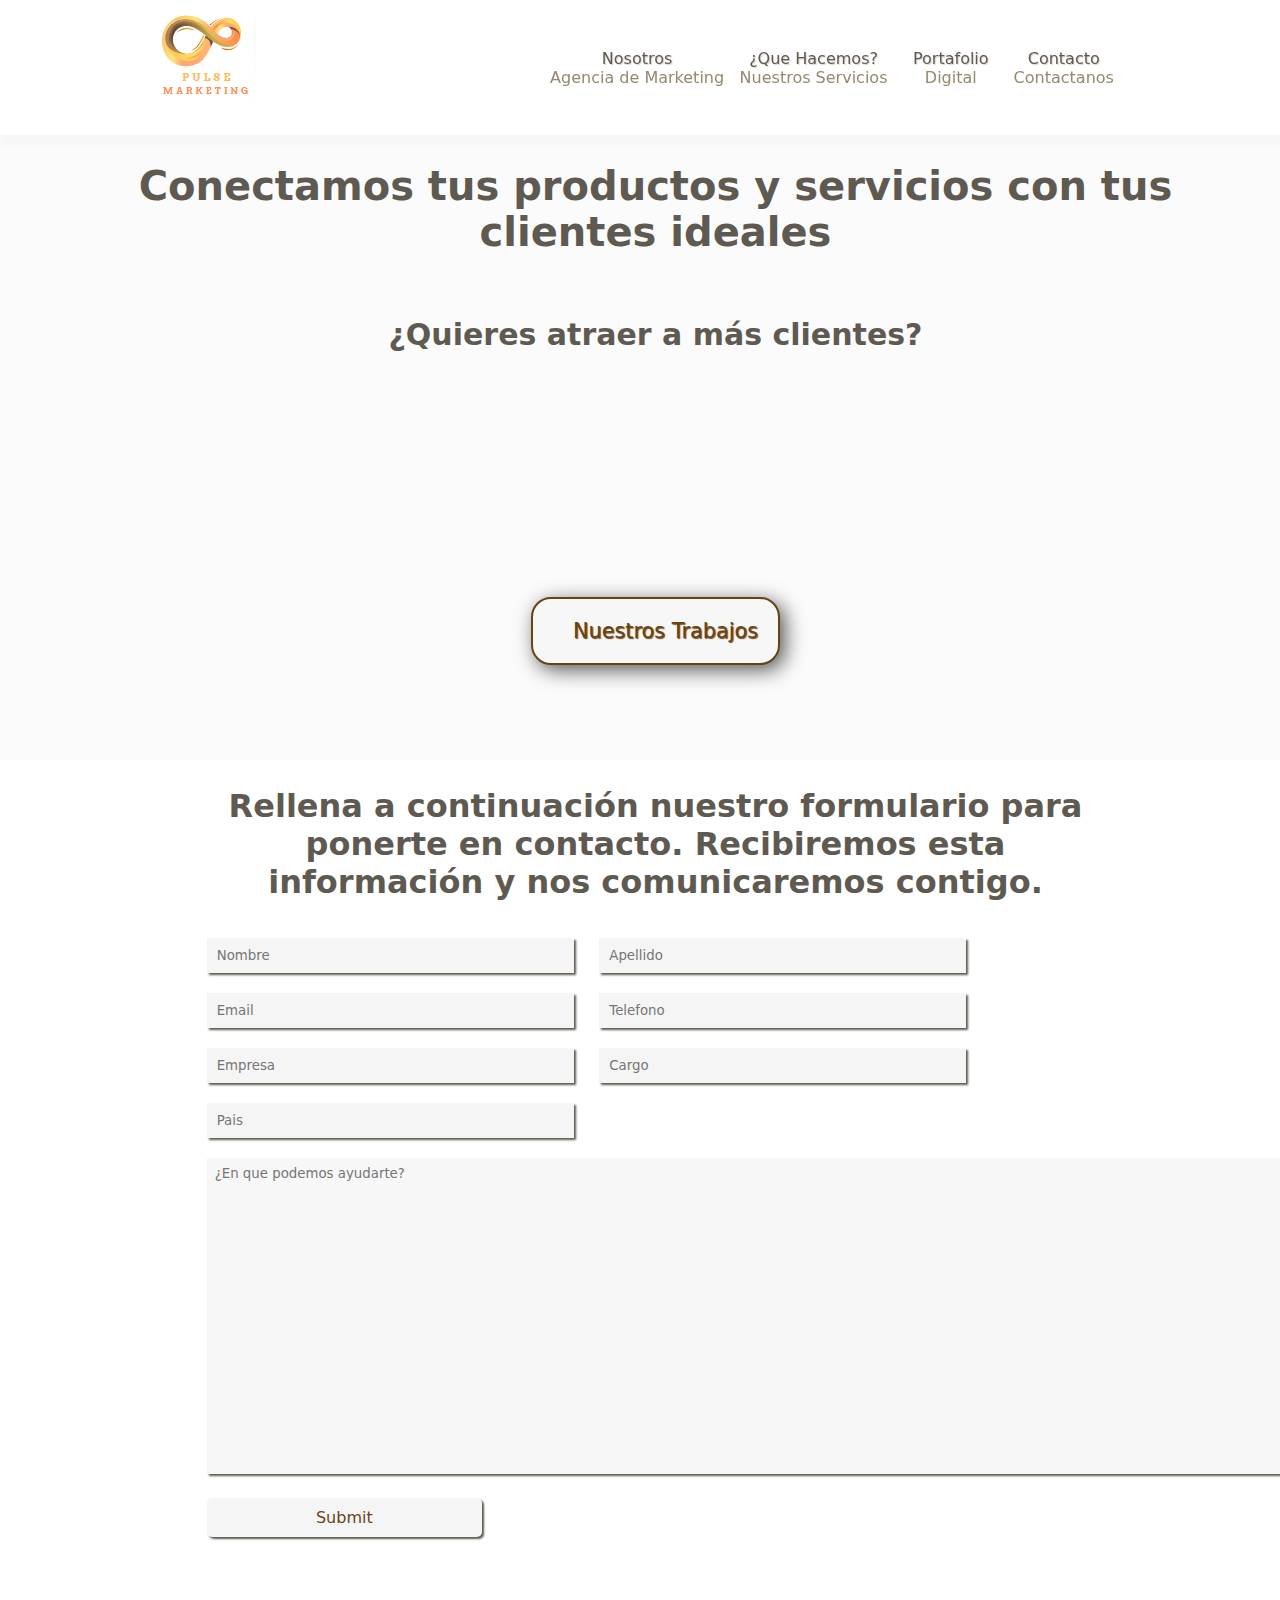
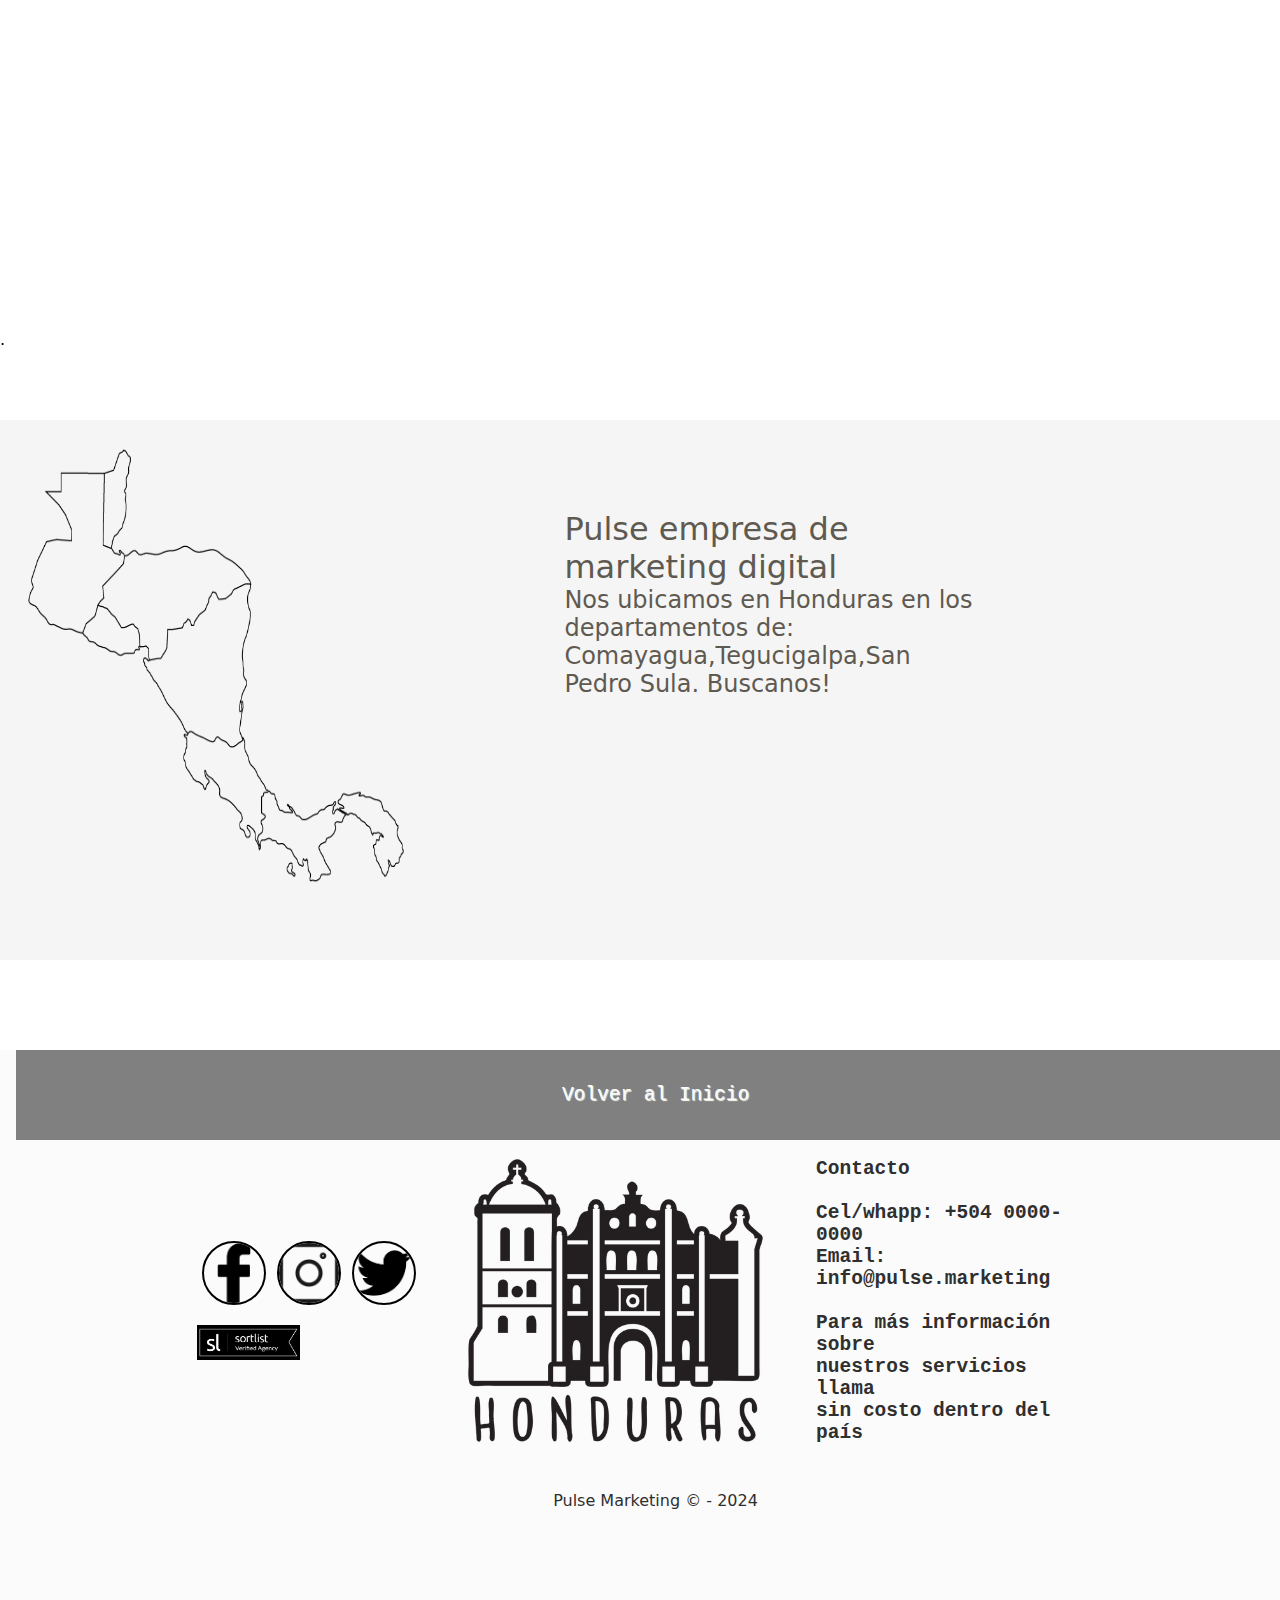
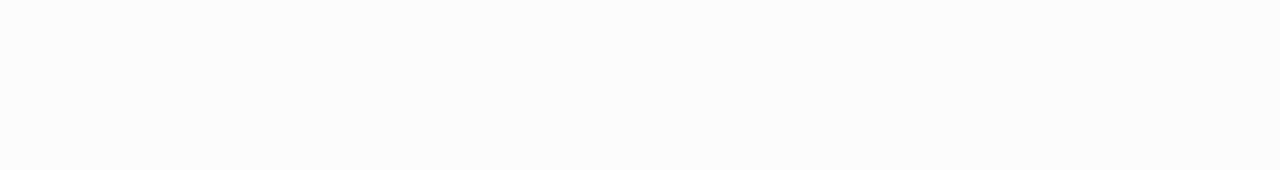
<file: contactos.html>
<!DOCTYPE html>
<html lang="en">
    <link rel="icon" href="logo.ico">
<head>
    <meta charset="UTF-8">
    <meta name="viewport" content="width=device-width, initial-scale=1.0">
    <title>Contactos</title>
    <link rel = "stylesheet" href = "contactos.css">
    <a name="seccion1"></a> 
    <link rel="stylesheet" href="https://cdnjs.cloudflare.com/ajax/libs/font-awesome/6.5.2/css/all.min.css" integrity="sha512-SnH5WK+bZxgPHs44uWIX+LLJAJ9/2PkPKZ5QiAj6Ta86w+fsb2TkcmfRyVX3pBnMFcV7oQPJkl9QevSCWr3W6A==" crossorigin="anonymous" referrerpolicy="no-referrer" />
</head>
<body>
    <!-- Logo y Navegador pc-->
<div class="indice">
    <div class="nav">
        <a href="index.html"><div class="nav1 logo"></div></a>
    <div class="nav2">
        <div class="navi">
            <div class="navi1">
            <a href="nosotros.html" class="item item2">Nosotros <br><a href="nosotros.html" class="navi2 item22">Agencia de Marketing</a> </a>
            <a href="hacemos.html" class="item item3">¿Que Hacemos?<br><a href="hacemos.html" class="navi2 item33">Nuestros Servicios</a></a>
            <a href="portafolio.html" class="item item4">Portafolio<a href="portafolio.html" class="navi2 item44">Digital</a></a>
            <a href="contactos.html" class="item item5">Contacto<a href="contactos.html" class="navi2 item55">Contactanos</a></a>
            </div>
        </div>
    </div>
    </div>    
</div>
<!--Logo y Navegador cell-->
<div class="indicea">
    <div class="nava">
        <a href="index.html"><div class="nav1 logo"></div></a>
    <div class="nav2a">
        <div class="navia">
            <div class="navi1"a>
            <a href="nosotros.html" class="item item2">Nosotros </a>
            <a href="hacemos.html" class="item item3">¿Que Hacemos?</a>
            <a href="portafolio.html" class="item item4">Portafolio</a>
            <a href="contactos.html" class="item item5">Contacto</a>
            </div>
        </div>
    </div>
    </div>    
</div>


    <div class = "container con1">
        <div class = "texto" style="text-align: center;">Conectamos tus productos y servicios con tus clientes ideales<span><br>¿Quieres atraer a más clientes?</span></div>
        <a href="portafolio.html"><button id="encender" class="texto2"><i class="fa-solid fa-briefcase" style="padding: 0px 10px;"></i>Nuestros Trabajos</button></a>

    </div>
    
    <div class="container formulario">
        <div class="conf">
            <div class = "textoform" style="color:#5f5a51;font-size: 2em;text-align: center;">Rellena a continuación nuestro formulario para ponerte en contacto. Recibiremos esta información y nos comunicaremos contigo.</div>
            <form>
            
                <input type="text" id ="nombre" placeholder="Nombre">

                
                <input type="text" id = "apellido" placeholder="Apellido">

                <br>

                
                <input type="text" id = "email" placeholder="Email">
                <input type="text" id = "telefono" placeholder="Telefono">
                <br>

                <input type="text" id = "empresa" placeholder="Empresa">
                <input type="text" id = "cargo" placeholder="Cargo">
                <br>
                <input type="text" id = "pais" placeholder="Pais">
                <br>

                <textarea id = "mensaje" cols = "180" rows ="20" placeholder="¿En que podemos ayudarte?" ></textarea>
                <br>
                <input type = "submit" id ="enviar">

                
            </form>
        </div>
    </div>
    <div class="relleno">.</div>


    <div class = "container con2">
        <div class="ctn">
            <div class = "imagen" ><img src="ca.gif" alt="centroamerica-mapa" class="ca"></div>
            <div class="textotitulo">
            <div style="color:#5f5a51;width:80%;font-size:2em;font-weight: 500;">Pulse empresa de marketing digital </div>
            <div class = "textoz" style="color:#5f5a51;width:80%;font-size:1.5em;font-weight: 100;">Nos ubicamos en Honduras en los departamentos de: Comayagua,Tegucigalpa,San Pedro Sula. Buscanos!</div>
           
        </div>
        </div>
    </div>


    <!--Pie de pagina-->
<div class="footer">
    <div class="foot">
        <a href="#seccion1" class="vv">Volver al Inicio</a>
      <div class="fot fot1">
        <div class="redes">
            <div class="rbd reda">
                <img src="flogo.png" class="fcb">
                <img src="iglogo.png" class="wtp">
                <img src="xlogo.png" class="cdp">
            </div>
          <div class="rbd redb">
            <img style="width:40%;" class="verified" src="verified.png">
        </div>
        </div >
        <img class="img" src="cmy.webp">
        <div class="cntc">Contacto<br>
          <br>
  Cel/whapp: +504 0000-0000<br>
  Email: info@pulse.marketing<br>
   
  <br>
   Para más información sobre<br>
   nuestros servicios llama <br>
   sin costo dentro del país <br>
   </div>
      </div>
      <div class="fot fot2">Pulse Marketing © - 2024</div>
    </div>
  </div>

    
</body>
</html>
</file>
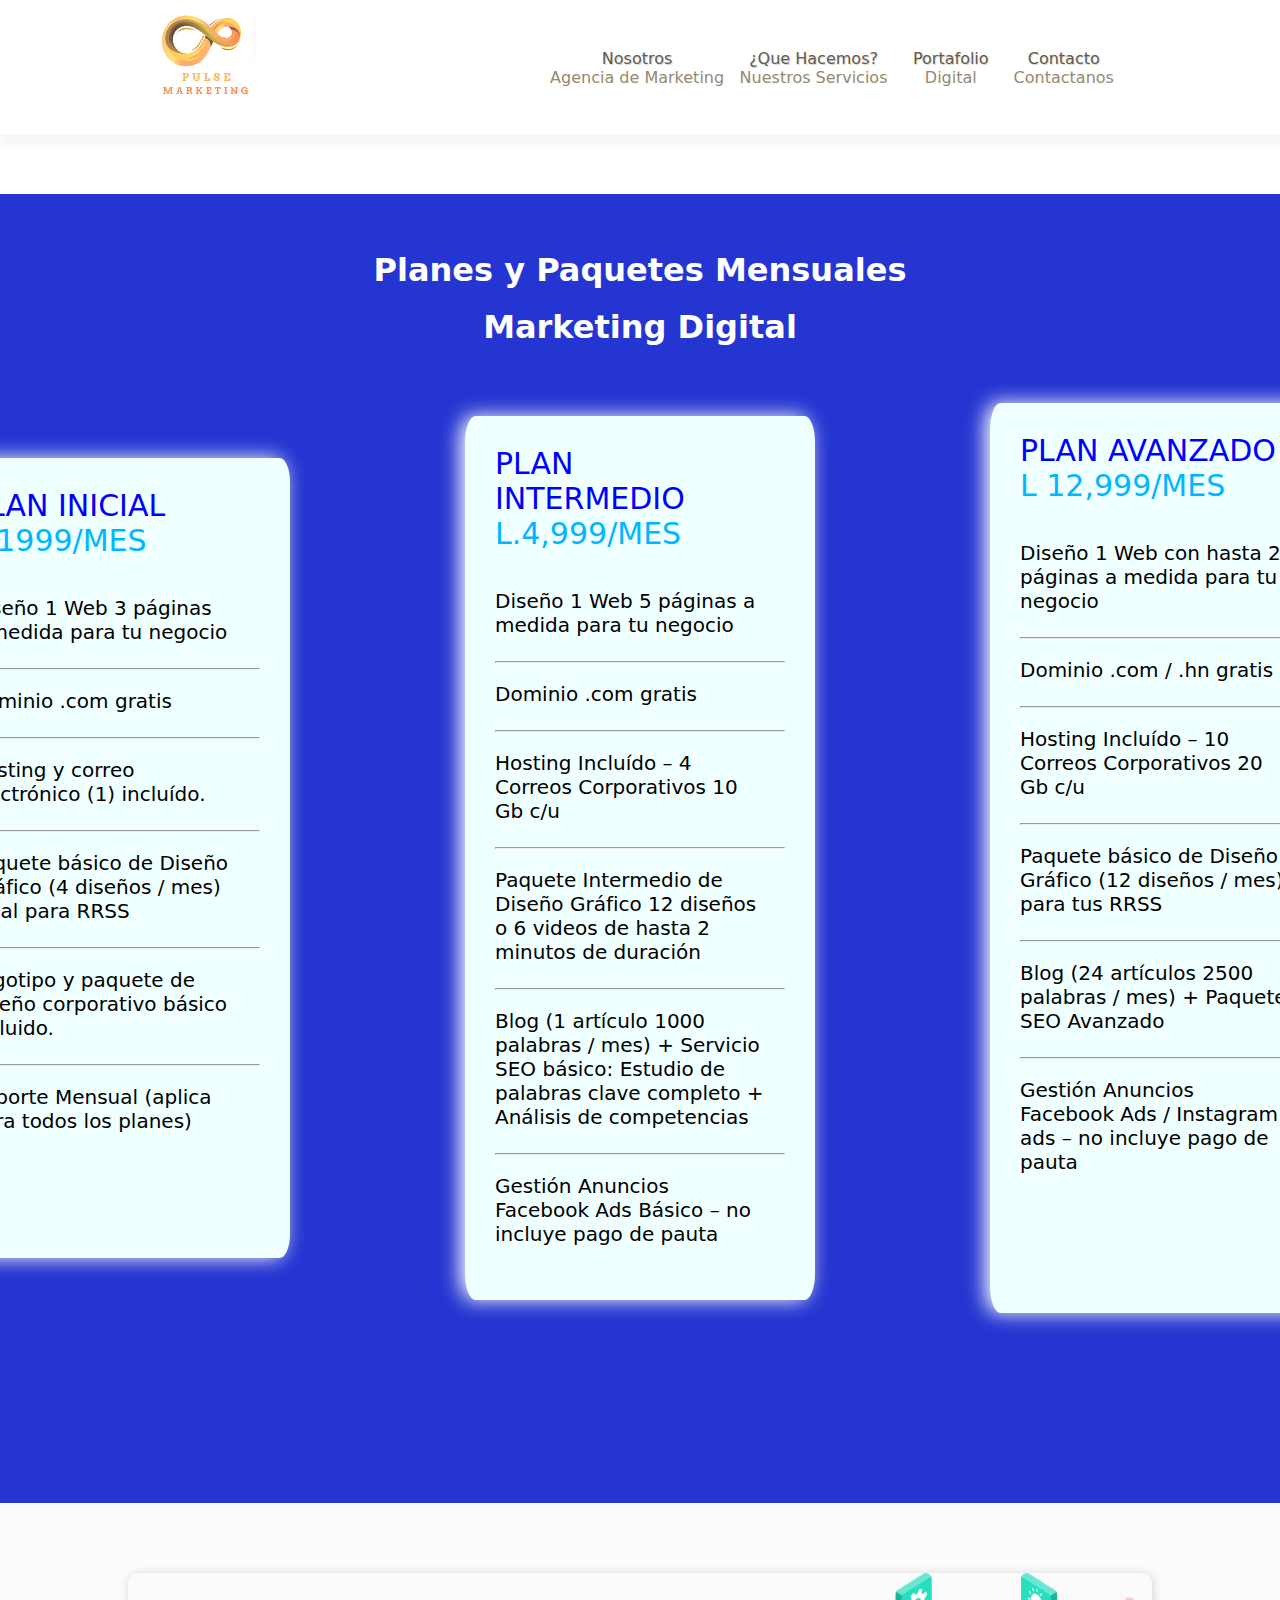
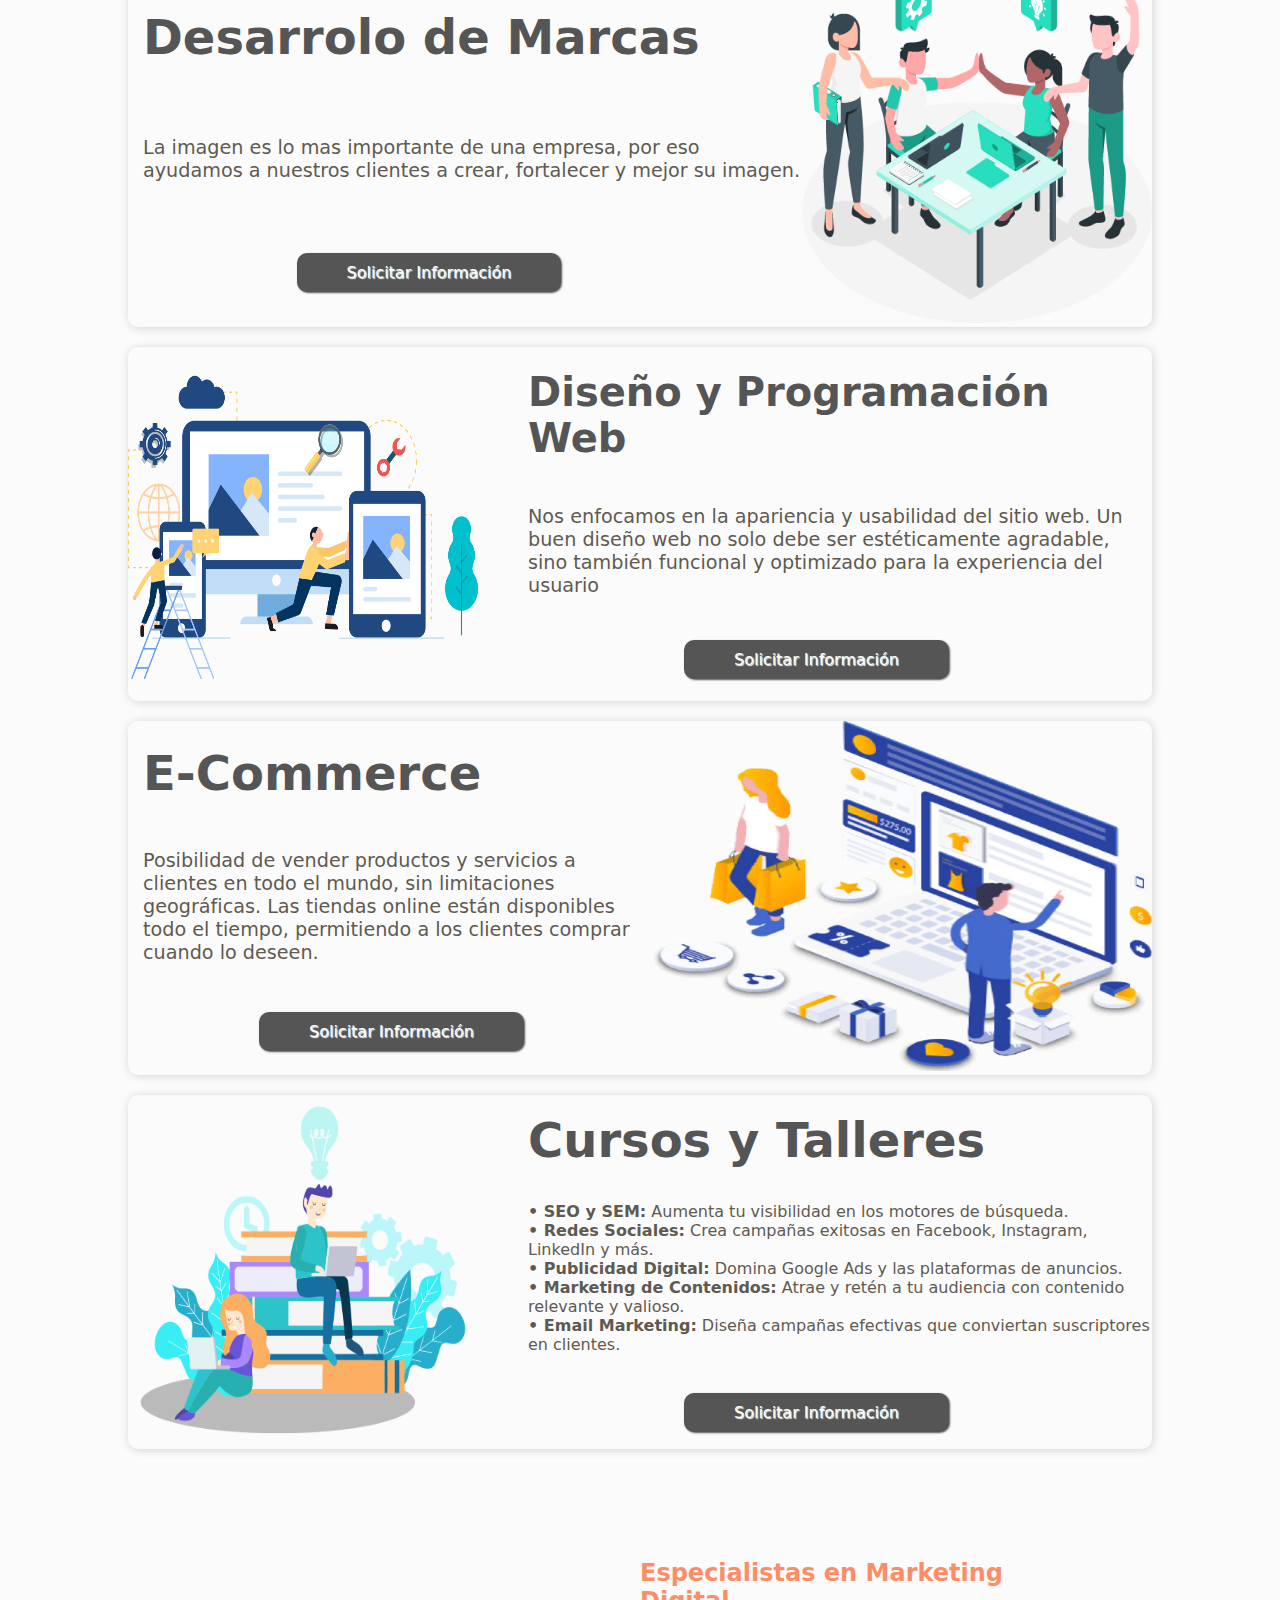
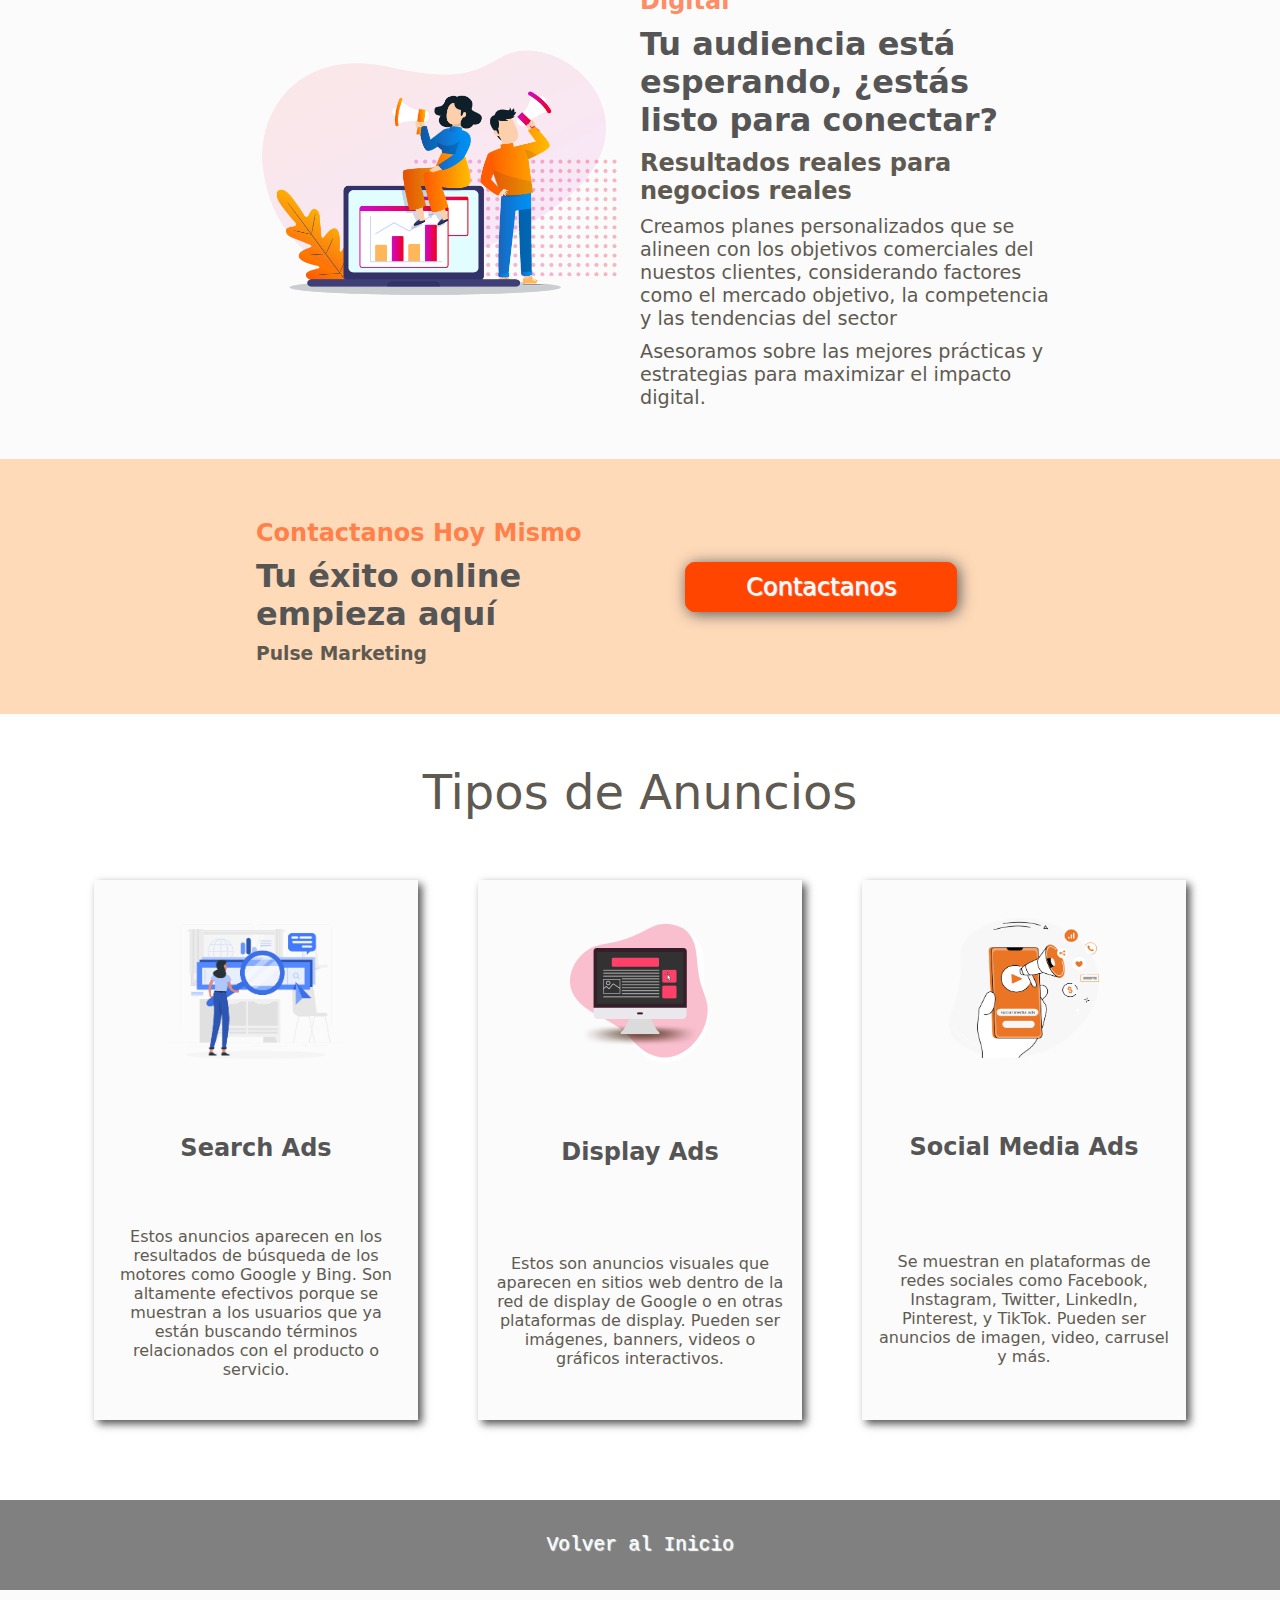
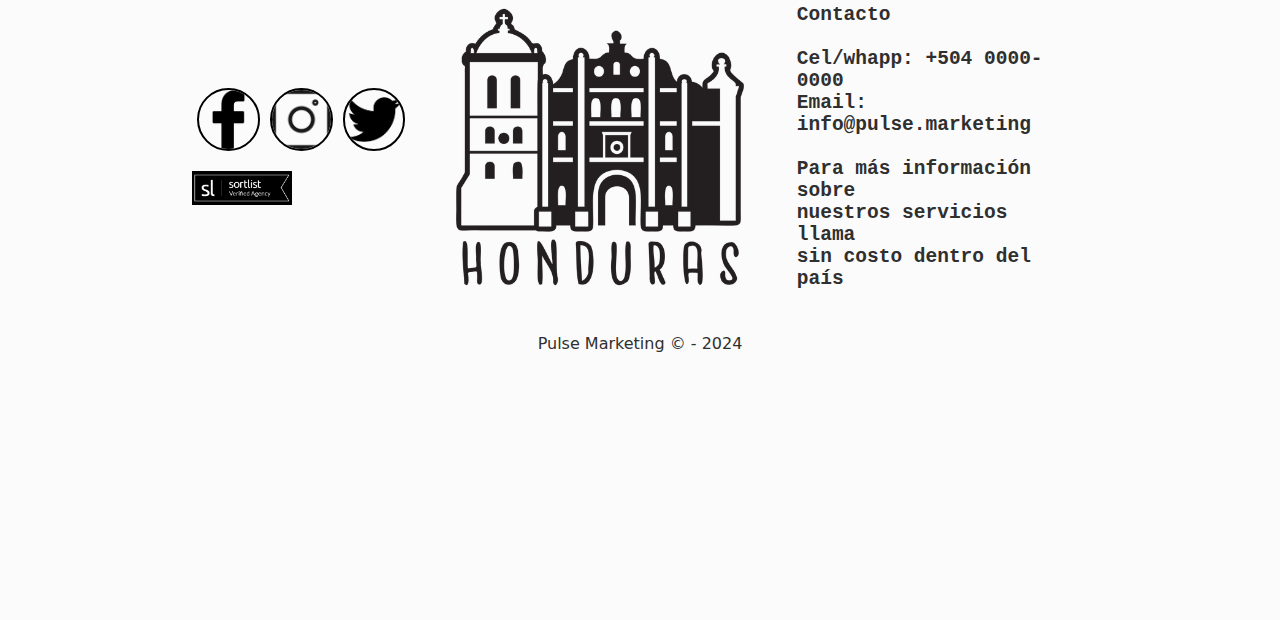
<file: hacemos.html>
<!DOCTYPE html>
<html lang="es">
    <link rel="icon" href="logo.ico">
<head>
    <meta charset="UTF-8">
    <meta name="viewport" content="width=device-width, initial-scale=1.0">
    <title>Que hacemos</title>
    <link rel="stylesheet" href="hacemos.css">
    <a name="seccion1"></a> 
</head>
<body>
<!-- Logo y Navegador pc-->
<div class="indice">
    <div class="nav">
        <a href="index.html"><div class="nav1 logo" ></div></a>
    <div class="nav2">
        <div class="navi">
            <div class="navi1">
            <a href="nosotros.html" class="item item2">Nosotros <br><a href="nosotros.html" class="navi2 item22">Agencia de Marketing</a> </a>
            <a href="hacemos.html" class="item item3">¿Que Hacemos?<br><a href="hacemos.html" class="navi2 item33">Nuestros Servicios</a></a>
            <a href="portafolio.html" class="item item4">Portafolio<a href="portafolio.html" class="navi2 item44">Digital</a></a>
            <a href="contactos.html" class="item item5">Contacto<a href="contactos.html" class="navi2 item55">Contactanos</a></a>
            </div>
        </div>
    </div>
    </div>    
</div>
<!--Logo y Navegador cell-->
<div class="indicea">
    <div class="nava">
        <a href="index.html"><div class="nav1 logo" ></div></a>
    <div class="nav2a">
        <div class="navia">
            <div class="navi1">
            <a href="nosotros.html" class="item item2">Nosotros </a>
            <a href="hacemos.html" class="item item3">¿Que Hacemos?</a>
            <a href="portafolio.html" class="item item4">Portafolio</a>
            <a href="contactos.html" class="item item5">Contacto</a>
            </div>
        </div>
    </div>
    </div>    
</div>
<div class="container">
    <br>
    <br>
    <br>
    <p><h1>Planes y Paquetes Mensuales</h1></p> <br>
    <p><h1>Marketing Digital</h1></p> <br>
    <br>
    <br>

    <div class="contenedor">
        <div class="caja caja1">
            <p class="parrafo pa">PLAN INICIAL <br>
                <p  class="parrafo pa precio">L.1999/MES </p><br>
                <br></p>

            <p class="parrafo ">Diseño 1 Web 3 páginas <br>
                a medida para tu negocio <br>
                <br>
                <hr> <br></p>

            <p class="parrafo ">Dominio .com gratis <br>
                <br>
                <hr> <br></p>

            <p class="parrafo ">Hosting y correo <br>
                electrónico (1) incluído. <br>
                <br>
                <hr> <br></p>

            <p class="parrafo ">Paquete básico de Diseño <br>
                Gráfico (4 diseños / mes) <br>
                ideal para RRSS <br>
                <br>
                <hr> <br></p>

            <p class="parrafo ">Logotipo y paquete de <br>
                diseño corporativo básico <br>
                incluido. <br>
                <br>
                <hr> <br></p>

            <p class="parrafo ">Reporte Mensual (aplica <br>
                para todos los planes) <br>
            <br></p>

           
        </div>

        <div class="caja caja2">
            
            <p class="parrafo pa">PLAN <br>
                INTERMEDIO <br>
                <p class="parrafo pa precio">L.4,999/MES </p><br>
            <br></p>
            
            <p class="parrafo">Diseño 1 Web 5 páginas a <br>
                medida para tu negocio <br>
                <br>
                <hr> <br></p>

            <p class="parrafo">Dominio .com gratis <br>
                <br>
                <hr> <br></p>

            <p class="parrafo">Hosting Incluído – 4 <br>
                Correos Corporativos 10 <br>
                Gb c/u <br>
                <br>
                <hr> <br></p>

            <p class="parrafo">Paquete Intermedio de <br>
                Diseño Gráfico 12 diseños <br>
                o 6 videos de hasta 2 <br>
                minutos de duración <br>
                <br>
                <hr> <br></p>

            <p class="parrafo">Blog (1 artículo 1000 <br>
                palabras / mes) + Servicio <br> 
                SEO básico: Estudio de <br>
                palabras clave completo + <br>
                Análisis de competencias <br>
                <br>
                <hr> <br></p>

            <p class="parrafo">Gestión Anuncios <br>
                Facebook Ads Básico – no <br>
                incluye pago de pauta <br>
                <br>
            </p>  
               
        </div>

        <div class="caja caja3">  
            <p class="parrafo pa">PLAN AVANZADO <br>
                <p class="parrafo pa precio">L 12,999/MES</p> <br>
            <br></p>

            <p class="parrafo">Diseño 1 Web con hasta 24 <br>
                páginas a medida para tu <br>
                negocio <br>
                <br>
                <hr> <br></p>

            <p class="parrafo">Dominio .com / .hn gratis <br>
                <br>
                <hr> <br></p>

            <p class="parrafo">Hosting Incluído – 10 <br>
                Correos Corporativos 20 <br>
                Gb c/u <br>
                <br>
                <hr> <br></p>

            <p class="parrafo">Paquete básico de Diseño <br>
                Gráfico (12 diseños / mes) <br>
                para tus RRSS <br>
                <br>
                <hr> <br></p>
            
            <p class="parrafo">Blog (24 artículos 2500 <br>
                palabras / mes) + Paquete <br>
                SEO Avanzado <br>
                <br>
                <hr> <br></p>

            <p class="parrafo">Gestión Anuncios <br>
                Facebook Ads / Instagram <br>
                ads – no incluye pago de <br>
                pauta <br>
                <br>
            </p>
            
        </div>
    </div>
    <br>
    <br>
    <br>
    <br>
    <br>
    <br>
    <br>
    <br>
    <br>
    <br>
</div>

<!--Hacemos-->
<div class="hacemos">
    <div class="descubre">
        <div class="ecplipe eclip1">
            <div class="moon1">
                <h1 style="color:#555;font-size: 3em;padding-left: 15px;">Desarrolo de Marcas</h1>
                <p style="color:#5f5a51;font-size: 1.2em;padding-left: 15px;">La imagen es lo mas importante de una empresa, por eso ayudamos a nuestros clientes a crear, fortalecer y mejor su imagen.</p>
                <a href="contactos.html" class="btn2" >Solicitar Información</a>
            </div>
            <div class="moon2">
                <img src="desarrollomarcas.png" class="mimg">
            </div>
        </div>
        <div class="ecplipe eclip2">
            <div class="moon2">
                <img src="diseñoweb.png" class="mimg" >
            </div>
            <div class="moon1" style="margin-left:50px;">
                <h1 style="color:#555;font-size: 2.5em;">Diseño y Programación Web</h1>
                <p style="color:#5f5a51;font-size: 1.2em;">Nos enfocamos en la apariencia y usabilidad del sitio web. Un buen diseño web no solo debe ser estéticamente agradable, sino también funcional y optimizado para la experiencia del usuario</p>
                <a href="contactos.html" class="btn2" >Solicitar Información</a>
            </div>
        </div>
        <div class="ecplipe eclip3">
            <div class="moon1">
                <h1 style="color:#555;font-size: 3em;padding-left: 15px;">E-Commerce</h1>
                <p style="color:#5f5a51;font-size: 1.2em;padding-left: 15px;">Posibilidad de vender productos y servicios a clientes en todo el mundo, sin limitaciones geográficas. Las tiendas online están disponibles todo el tiempo, permitiendo a los clientes comprar cuando lo deseen.</p>
                <a href="" class="btn2" >Solicitar Información</a>
            </div>
            <div class="moon2">
                <img src="ecommerce.png" class="mimg mimge">
            </div>
        </div>
        <div class="ecplipe eclip4">
            <div class="moon2">
                <img src="Cursosytalleres.webp" class="mimg">
            </div>
            <div class="moon1" style="margin-left:50px;">
                <h1 style="color:#555;font-size: 3em;">Cursos y Talleres</h1>
                <p style="color:#5f5a51;">
                    <strong>• SEO y SEM:</strong> Aumenta tu visibilidad en los motores de búsqueda.<br>
                    <strong>• Redes Sociales:</strong> Crea campañas exitosas en Facebook, Instagram, LinkedIn y más.<br>
                    <strong>• Publicidad Digital:</strong> Domina Google Ads y las plataformas de anuncios.<br>
                    <strong>• Marketing de Contenidos:</strong> Atrae y retén a tu audiencia con contenido relevante y valioso.<br>
                    <strong>• Email Marketing:</strong> Diseña campañas efectivas que conviertan suscriptores en clientes.<br>
                    </p>
                <a href="contactos.html" class="btn2" style="margin-top: 1%;">Solicitar Información</a>
            </div>
            
        </div>
    </div>
   </div>
    <!--Especialistas en marketing digital-->
    <div class="meddle">
        <div class="seamus">
            <div class="san tropez2">
                <img src="img1.png" width="100%">
            </div>
            <div class="san tropez2">
                <h2 style="color:orangered;opacity: 0.6;padding-top: 10px;">Especialistas en Marketing Digital</h2>
                <h1 style="color:#555;padding-top: 10px;">Tu audiencia está esperando, ¿estás listo para conectar?</h1>
                <h2 style="color:#5f5a51;padding-top: 10px;">Resultados reales para negocios reales</h2>
                <p style="color:#5f5a51;padding-top: 10px;font-size: 1.2em;">Creamos planes personalizados que se alineen con los objetivos comerciales del nuestos clientes, considerando factores como el mercado objetivo, la competencia y las tendencias del sector</p>
                <p style="color:#5f5a51;padding-top: 10px;font-size: 1.2em;">Asesoramos sobre las mejores prácticas y estrategias para maximizar el impacto digital.</p>
            </div>
        </div>
    </div>

   <!--contactanos-->
   <div class="contactanos">
    <div class="contacto">
        <div class="us">
            <h2 style="color:orangered;opacity: 0.6;padding-top: 10px;width: 100%;">Contactanos Hoy Mismo</h2>
            <h1 style="color:#555;padding-top: 10px;width: 100%;">Tu éxito online empieza aquí</h1>
            <h3 style="color:#5f5a51;padding-top: 10px;width: 100%;">Pulse Marketing</h3>
        </div>
        <div class="them">
            <a href="contactos.html" class="btn1">Contactanos</a>
        </div>
    </div>
   </div>

  <!--Tipos de Anuncios--> 
  <div class="anuncios">
    <div class="tipos">Tipos de Anuncios</div>
    <div class="add">
        <div class="ad1">
            <img src="searchadd.png" class="img3">
            <h2 style="width: 100%;text-align: center;color:#555;">Search Ads</h2>
            <p style="color:#5f5a51;margin:5%;text-align: center;">Estos anuncios aparecen en los resultados de búsqueda de los motores como Google y Bing. Son altamente efectivos porque se muestran a los usuarios que ya están buscando términos relacionados con el producto o servicio.</p>
        </div>
        <div class="ad2">
            <img src="displayadd.webp" class="imgc3">
            <h2 style="width: 100%;text-align: center;color:#555;">Display Ads</h2>
            <p style="color:#5f5a51;margin:5%;text-align: center;">Estos son anuncios visuales que aparecen en sitios web dentro de la red de display de Google o en otras plataformas de display. Pueden ser imágenes, banners, videos o gráficos interactivos.</p>
        </div>
        <div class="ad3">
            <img src="socialadd.png" class="imgb3">
            <h2 style="width: 100%;text-align: center;color:#555;">Social Media Ads</h2>
            <p style="color:#5f5a51;margin:5%;text-align: center;">Se muestran en plataformas de redes sociales como Facebook, Instagram, Twitter, LinkedIn, Pinterest, y TikTok. Pueden ser anuncios de imagen, video, carrusel y más.</p>
        </div>
    </div>
  </div>
  
  <!--Pie de pagina-->
<div class="footer">
    <div class="foot">
        <a href="#seccion1" class="vv">Volver al Inicio</a>
      <div class="fot fot1">
        <div class="redes">
            <div class="rbd reda">
                <img src="flogo.png" class="fcb">
                <img src="iglogo.png" class="wtp">
                <img src="xlogo.png" class="cdp">
            </div>
          <div class="rbd redb">
            <img style="width:40%;" class="verified" src="verified.png">
        </div>
        </div >
        <img class="img" src="cmy.webp">
        <div class="cntc">Contacto<br>
          <br>
  Cel/whapp: +504 0000-0000<br>
  Email: info@pulse.marketing<br>
   
  <br>
   Para más información sobre<br>
   nuestros servicios llama <br>
   sin costo dentro del país <br>
   </div>
      </div>
      <div class="fot fot2">Pulse Marketing © - 2024</div>
    </div>
  </div>



</body>
</html>
</file>
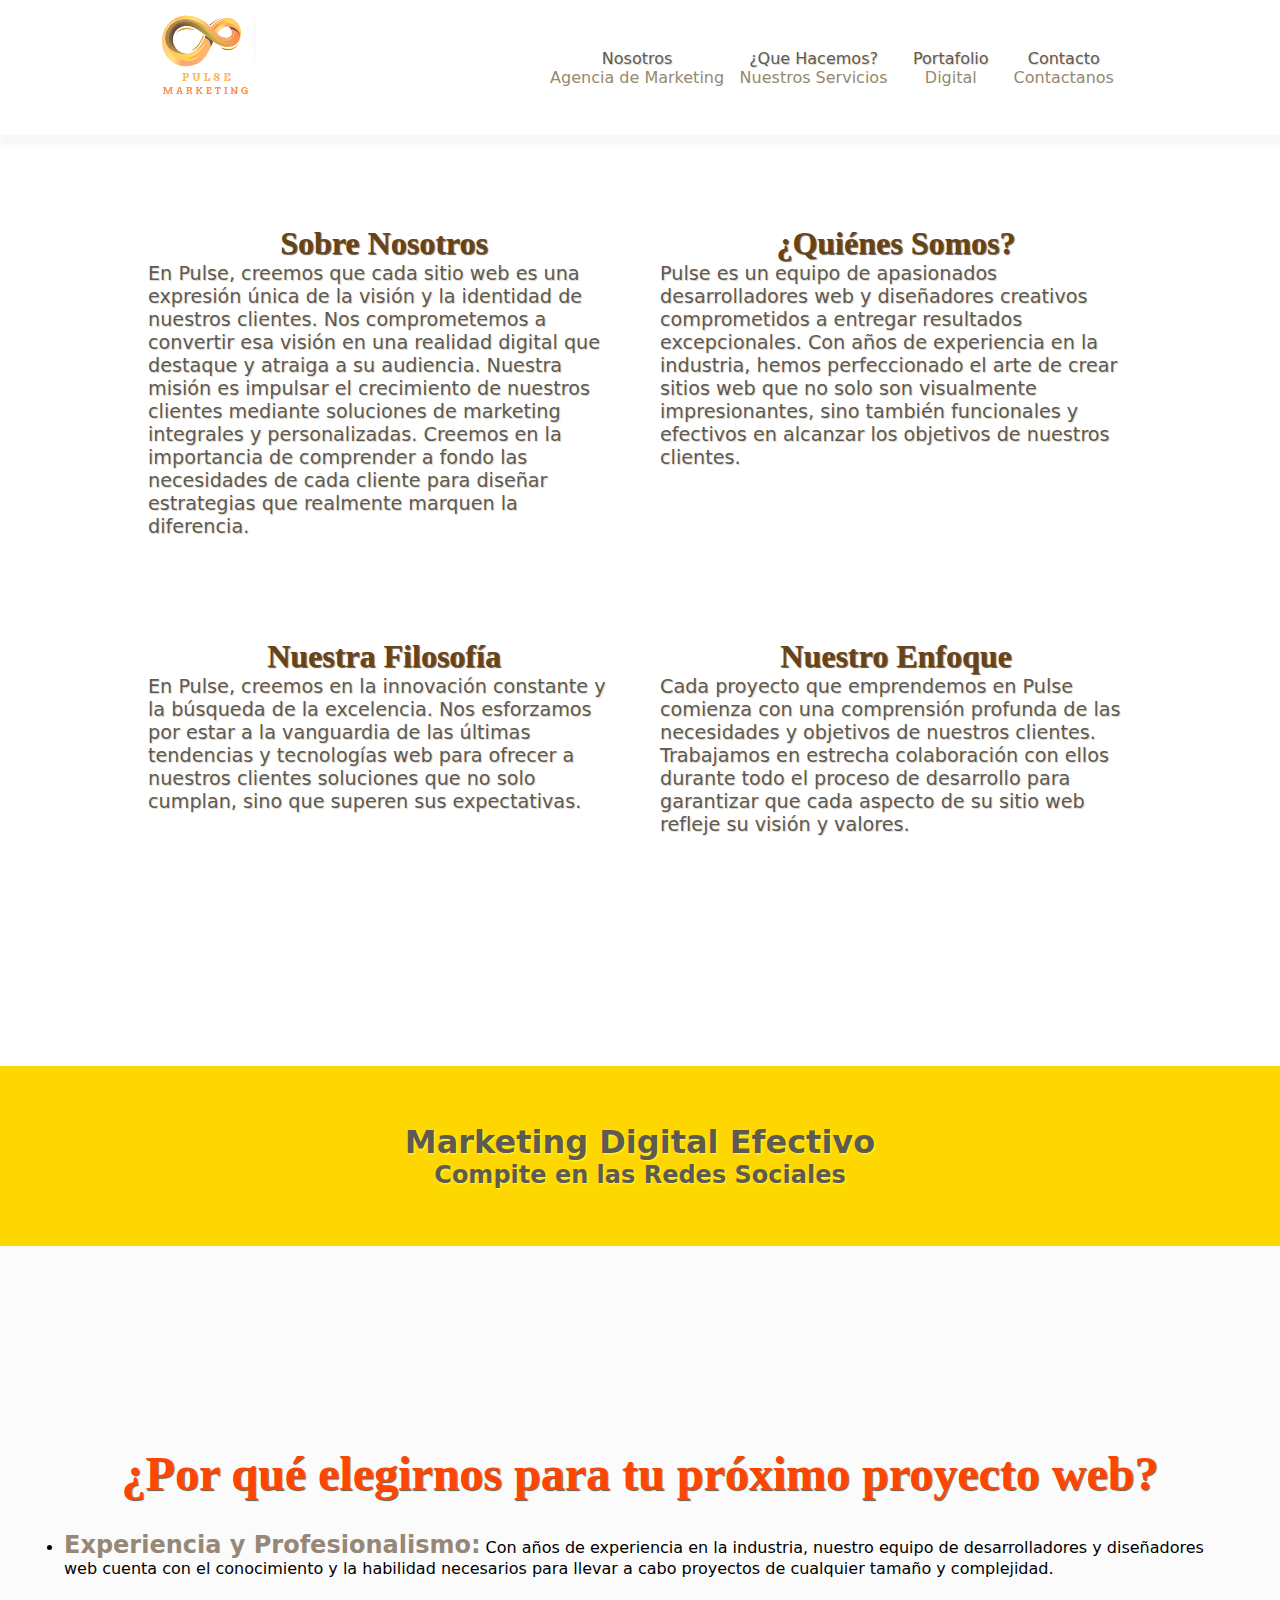
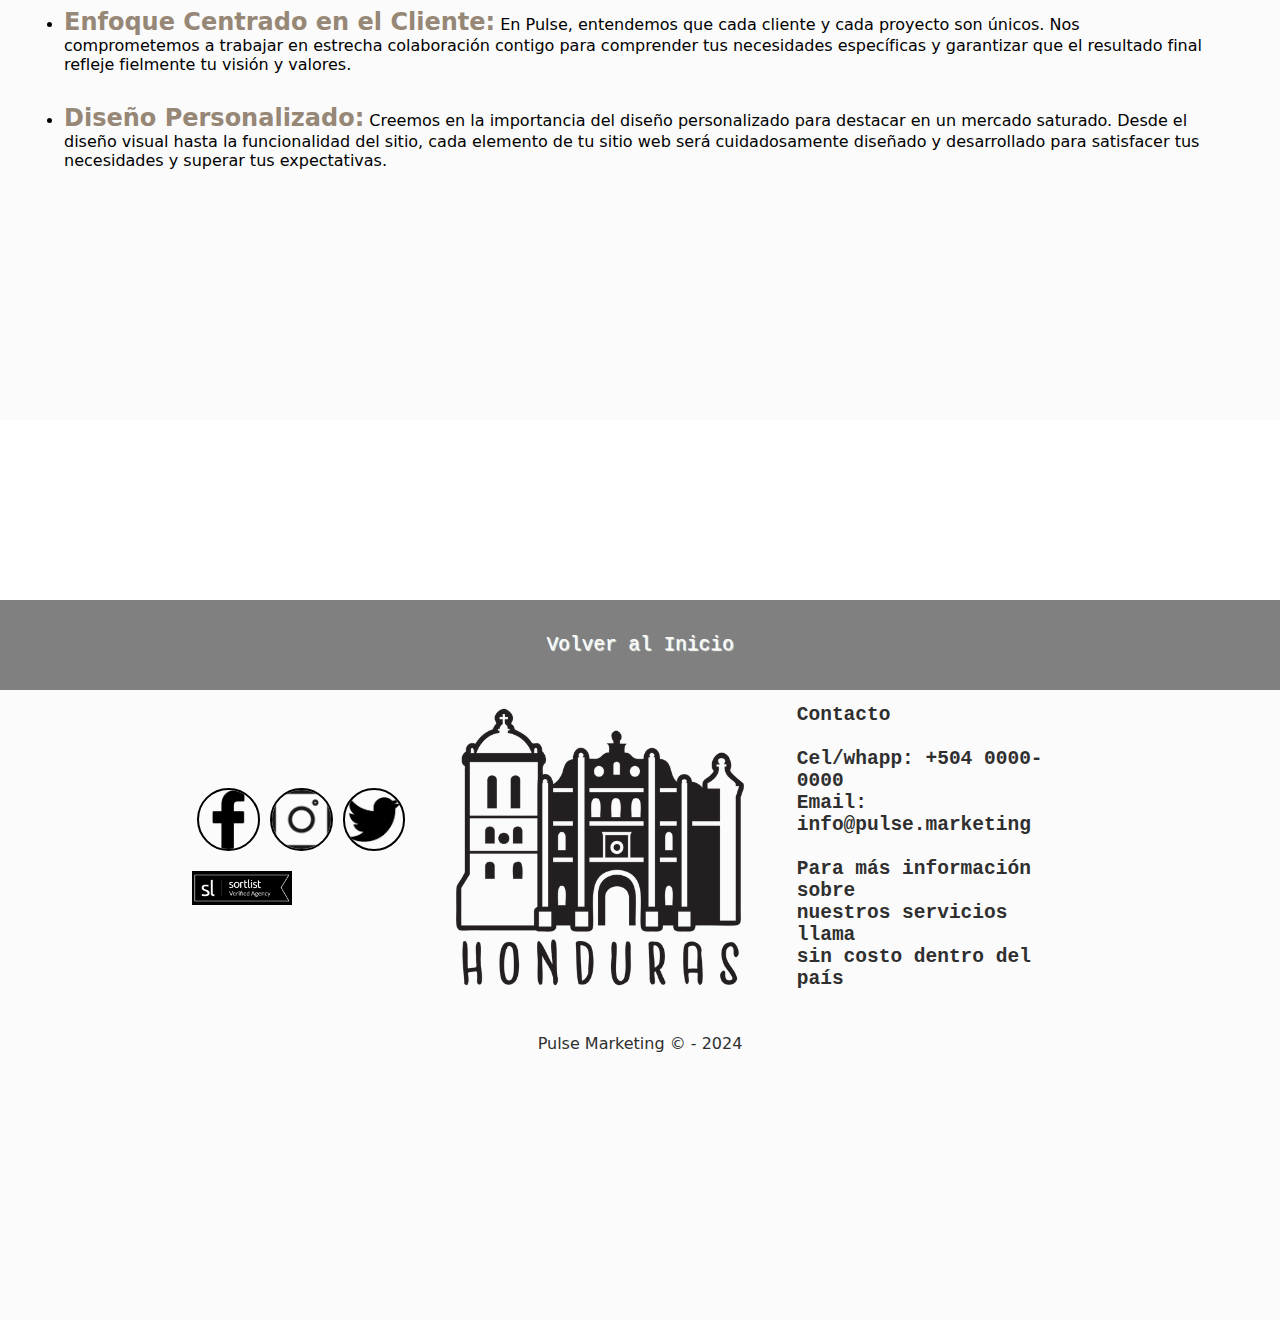
<file: nosotros.html>
<!DOCTYPE html>
<html lang="es">
    <link rel="icon" href="logo.ico">
<head>
    <meta charset="UTF-8">
    <meta name="viewport" content="width=device-width, initial-scale=1.0">
    <title>Acerca de</title>
    <link rel="stylesheet" href="nosotros.css">
    <a name="seccion1"></a> 
</head>
<body>
<!-- Logo y Navegador pc-->
<div class="indice">
    <div class="nav">
        <a href="index.html"><div class="nav1 logo" ></div></a>
    <div class="nav2">
        <div class="navi">
            <div class="navi1">
            <a href="nosotros.html" class="item item2">Nosotros <br><a href="nosotros.html" class="navi2 item22">Agencia de Marketing</a> </a>
            <a href="hacemos.html" class="item item3">¿Que Hacemos?<br><a href="hacemos.html" class="navi2 item33">Nuestros Servicios</a></a>
            <a href="portafolio.html" class="item item4">Portafolio<a href="portafolio.html" class="navi2 item44">Digital</a></a>
            <a href="contactos.html" class="item item5">Contacto<a href="contactos.html" class="navi2 item55">Contactanos</a></a>
            </div>
        </div>
    </div>
    </div>    
</div>
<!--Logo y Navegador cell-->
<div class="indicea">
    <div class="nava">
        <a href="index.html"><div class="nav1 logo" ></div></a>
    <div class="nav2a">
        <div class="navia">
            <div class="navi1">
            <a href="nosotros.html" class="item item2">Nosotros </a>
            <a href="hacemos.html" class="item item3">¿Que Hacemos?</a>
            <a href="portafolio.html" class="item item4">Portafolio</a>
            <a href="contactos.html" class="item item5">Contacto</a>
            </div>
        </div>
    </div>
    </div>    
</div>    

<!--INFO-->
<main>
    <div class="nos">
    <div class="nosses">
    <section class="about">
        <h3>Sobre Nosotros</h3>
        <div class="ab ab2">
            <p class="p">En Pulse, creemos que cada sitio web es una expresión única de la visión y la identidad de nuestros clientes. Nos comprometemos a convertir esa visión en una realidad digital que destaque y atraiga a su audiencia. Nuestra misión es impulsar el crecimiento de nuestros clientes mediante soluciones de marketing integrales y personalizadas. Creemos en la importancia de comprender a fondo las necesidades de cada cliente para diseñar estrategias que realmente marquen la diferencia.</p>
            
        </div>
    </section>
    <section class="who">
        <h3>¿Quiénes Somos?</h3>
        <div class="ab ab2">
            <p class="p">Pulse es un equipo de apasionados desarrolladores web y diseñadores creativos comprometidos a entregar resultados excepcionales. Con años de experiencia en la industria, hemos perfeccionado el arte de crear sitios web que no solo son visualmente impresionantes, sino también funcionales y efectivos en alcanzar los objetivos de nuestros clientes.</p>
            
        </div>
    </section>
    </div>
    <div class="nossis">
    <section class="philosophy">
        <h3>Nuestra Filosofía</h3>
        <div class="ab ab2">
            <p class="p">En Pulse, creemos en la innovación constante y la búsqueda de la excelencia. Nos esforzamos por estar a la vanguardia de las últimas tendencias y tecnologías web para ofrecer a nuestros clientes soluciones que no solo cumplan, sino que superen sus expectativas.</p>
            
        </div>
    </section>
    <section class="approach">
        <h3>Nuestro Enfoque</h3>
        <div class="ab ab2">
            <p class="p">Cada proyecto que emprendemos en Pulse comienza con una comprensión profunda de las necesidades y objetivos de nuestros clientes. Trabajamos en estrecha colaboración con ellos durante todo el proceso de desarrollo para garantizar que cada aspecto de su sitio web refleje su visión y valores.</p>
            
        </div>
    </section>
    </div>
    </div>
</main>


 <!--span-->
 <div class="mensajee" style="visibility: hidden; height:20vh;">
    <div class="este">
        <h1 class="es es1e">Marketing Digital Efectivo</h1>
        <h2 class="es es2e">Compite en las Redes Sociales</h2>
    </div>
</div>
<!--cinta amarilla-->
<div class="mensaje">
    <div class="est">
        <h1 class="es es1">Marketing Digital Efectivo</h1>
        <h2 class="es es2">Compite en las Redes Sociales</h2>
    </div>
</div>
<div class="mensajee" style="background-color: #fbfbfb; height:20vh;">
    <div class="este">
    </div>
</div>
<main style="background-color: #fbfbfb;">
<section class="why-us">
    <h3 style="font-size: 3em;color:orangered;">¿Por qué elegirnos para tu próximo proyecto web?</h3>
    <ul style="margin-bottom: 50px;">
        <li style="margin-top: 30px;"><strong style="color:#968776;font-size: 1.5em;">Experiencia y Profesionalismo:</strong> Con años de experiencia en la industria, nuestro equipo de desarrolladores y diseñadores web cuenta con el conocimiento y la habilidad necesarios para llevar a cabo proyectos de cualquier tamaño y complejidad.</li>
        <li style="margin-top: 30px;"><strong style="color:#968776;font-size: 1.5em;">Enfoque Centrado en el Cliente:</strong> En Pulse, entendemos que cada cliente y cada proyecto son únicos. Nos comprometemos a trabajar en estrecha colaboración contigo para comprender tus necesidades específicas y garantizar que el resultado final refleje fielmente tu visión y valores.</li>
        <li style="margin-top: 30px;" ><strong style="color:#968776;font-size: 1.5em;">Diseño Personalizado:</strong> Creemos en la importancia del diseño personalizado para destacar en un mercado saturado. Desde el diseño visual hasta la funcionalidad del sitio, cada elemento de tu sitio web será cuidadosamente diseñado y desarrollado para satisfacer tus necesidades y superar tus expectativas.</li>
    </section>
</main>

<!--span-->
<div class="mensajee" style="background-color: #fbfbfb; height:20vh;">
    <div class="este">
    </div>
</div>

 <div class="mensajee" style="visibility: hidden; height:20vh;">
    <div class="este">
        <h1 class="es es1e">Marketing Digital Efectivo</h1>
        <h2 class="es es2e">Compite en las Redes Sociales</h2>
    </div>
</div>
<!--Pie de pagina-->
<div class="footer">
    <div class="foot">
        <a href="#seccion1" class="vv">Volver al Inicio</a>
      <div class="fot fot1">
        <div class="redes">
            <div class="rbd reda">
                <img src="flogo.png" class="fcb">
                <img src="iglogo.png" class="wtp">
                <img src="xlogo.png" class="cdp">
            </div>
          <div class="rbd redb">
            <img style="width:40%;" class="verified" src="verified.png">
        </div>
        </div >
        <img class="img" src="cmy.webp">
        <div class="cntc">Contacto<br>
          <br>
  Cel/whapp: +504 0000-0000<br>
  Email: info@pulse.marketing<br>
   
  <br>
   Para más información sobre<br>
   nuestros servicios llama <br>
   sin costo dentro del país <br>
   </div>
      </div>
      <div class="fot fot2">Pulse Marketing © - 2024</div>
    </div>
  </div>
</body>
</html>
</file>
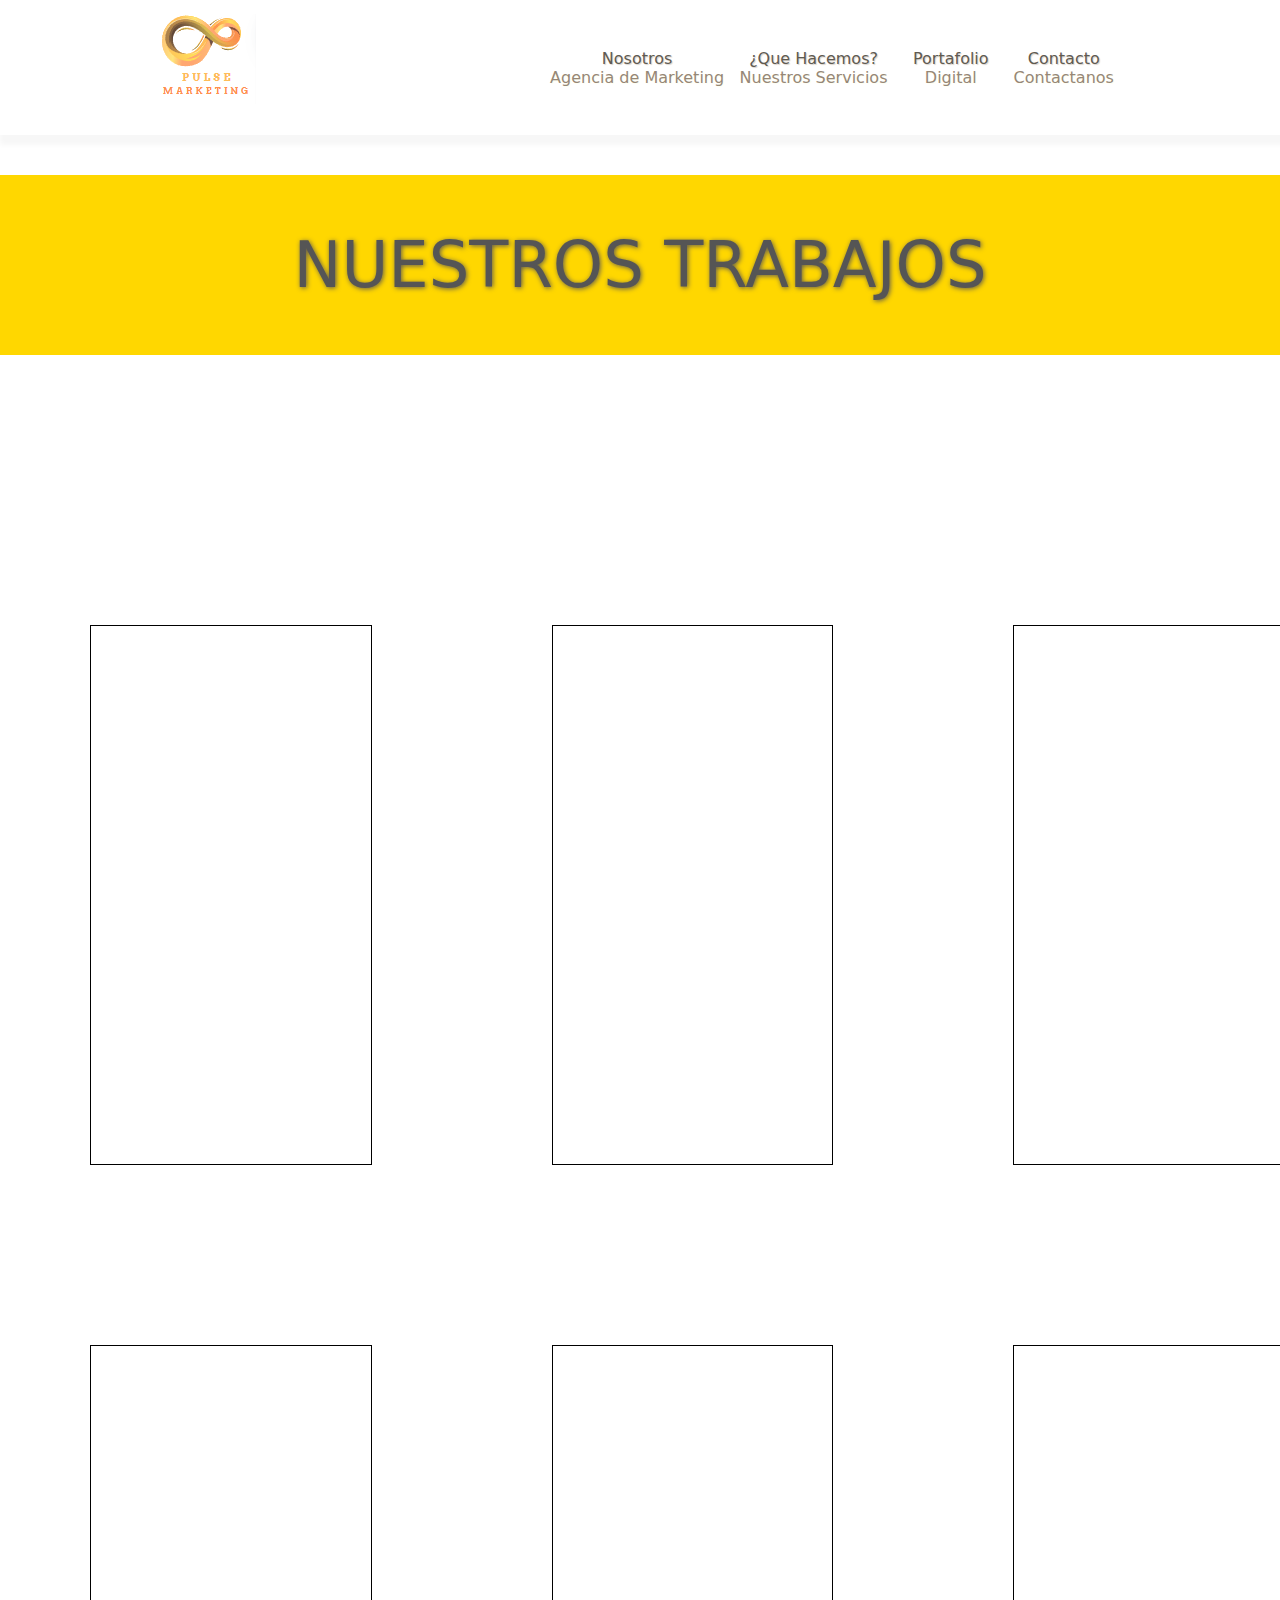
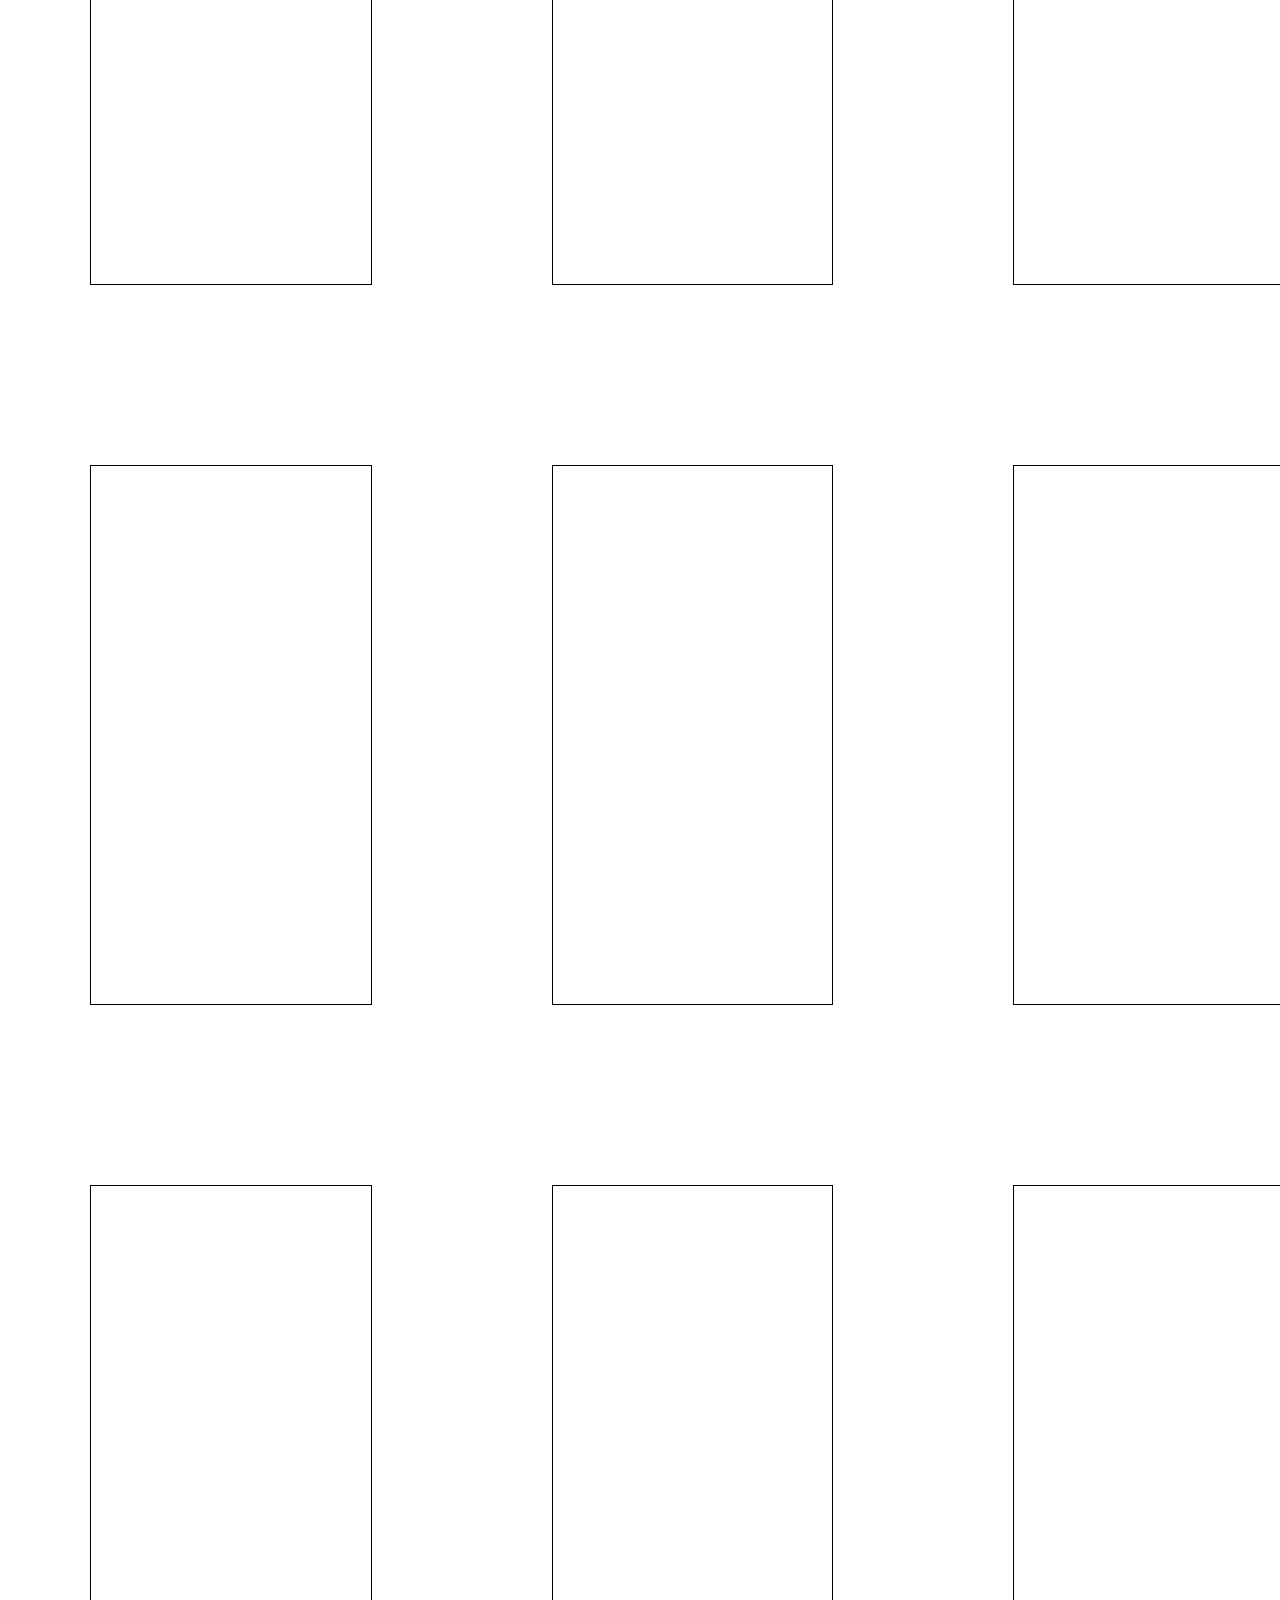
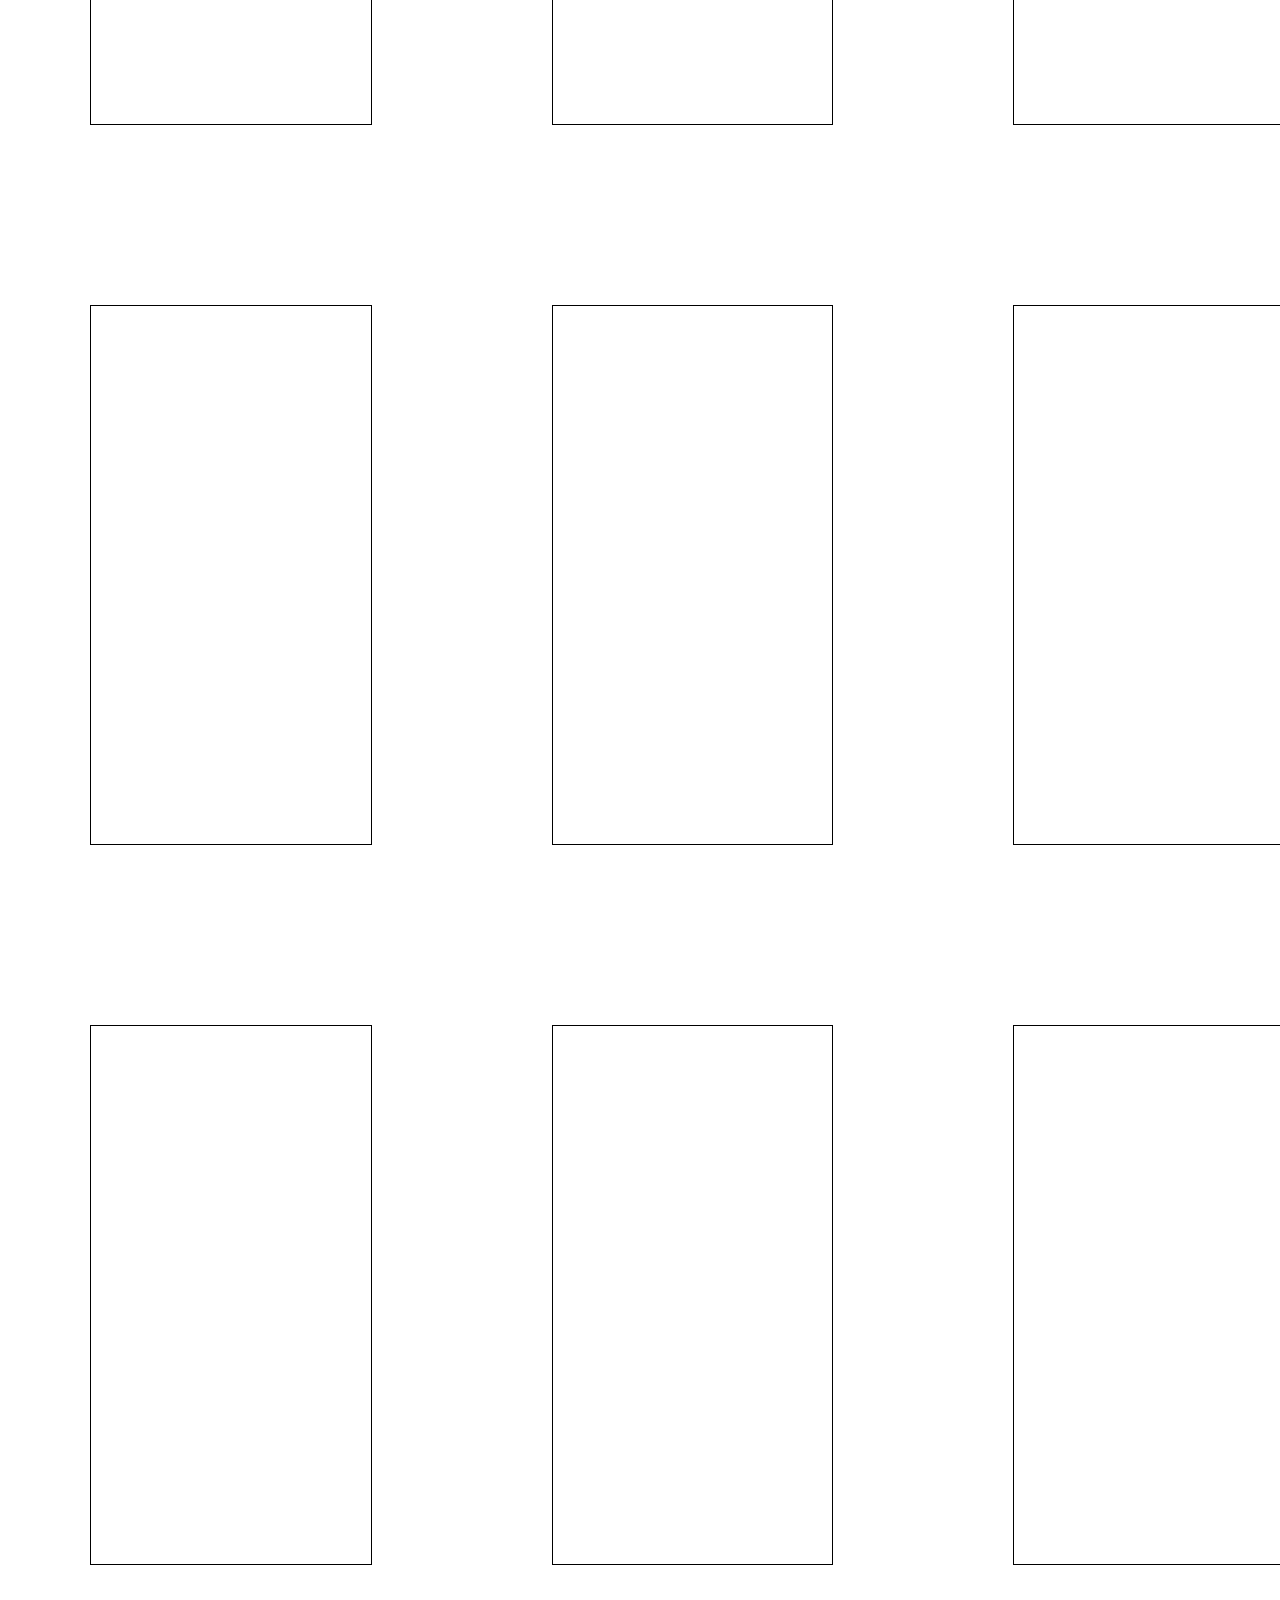
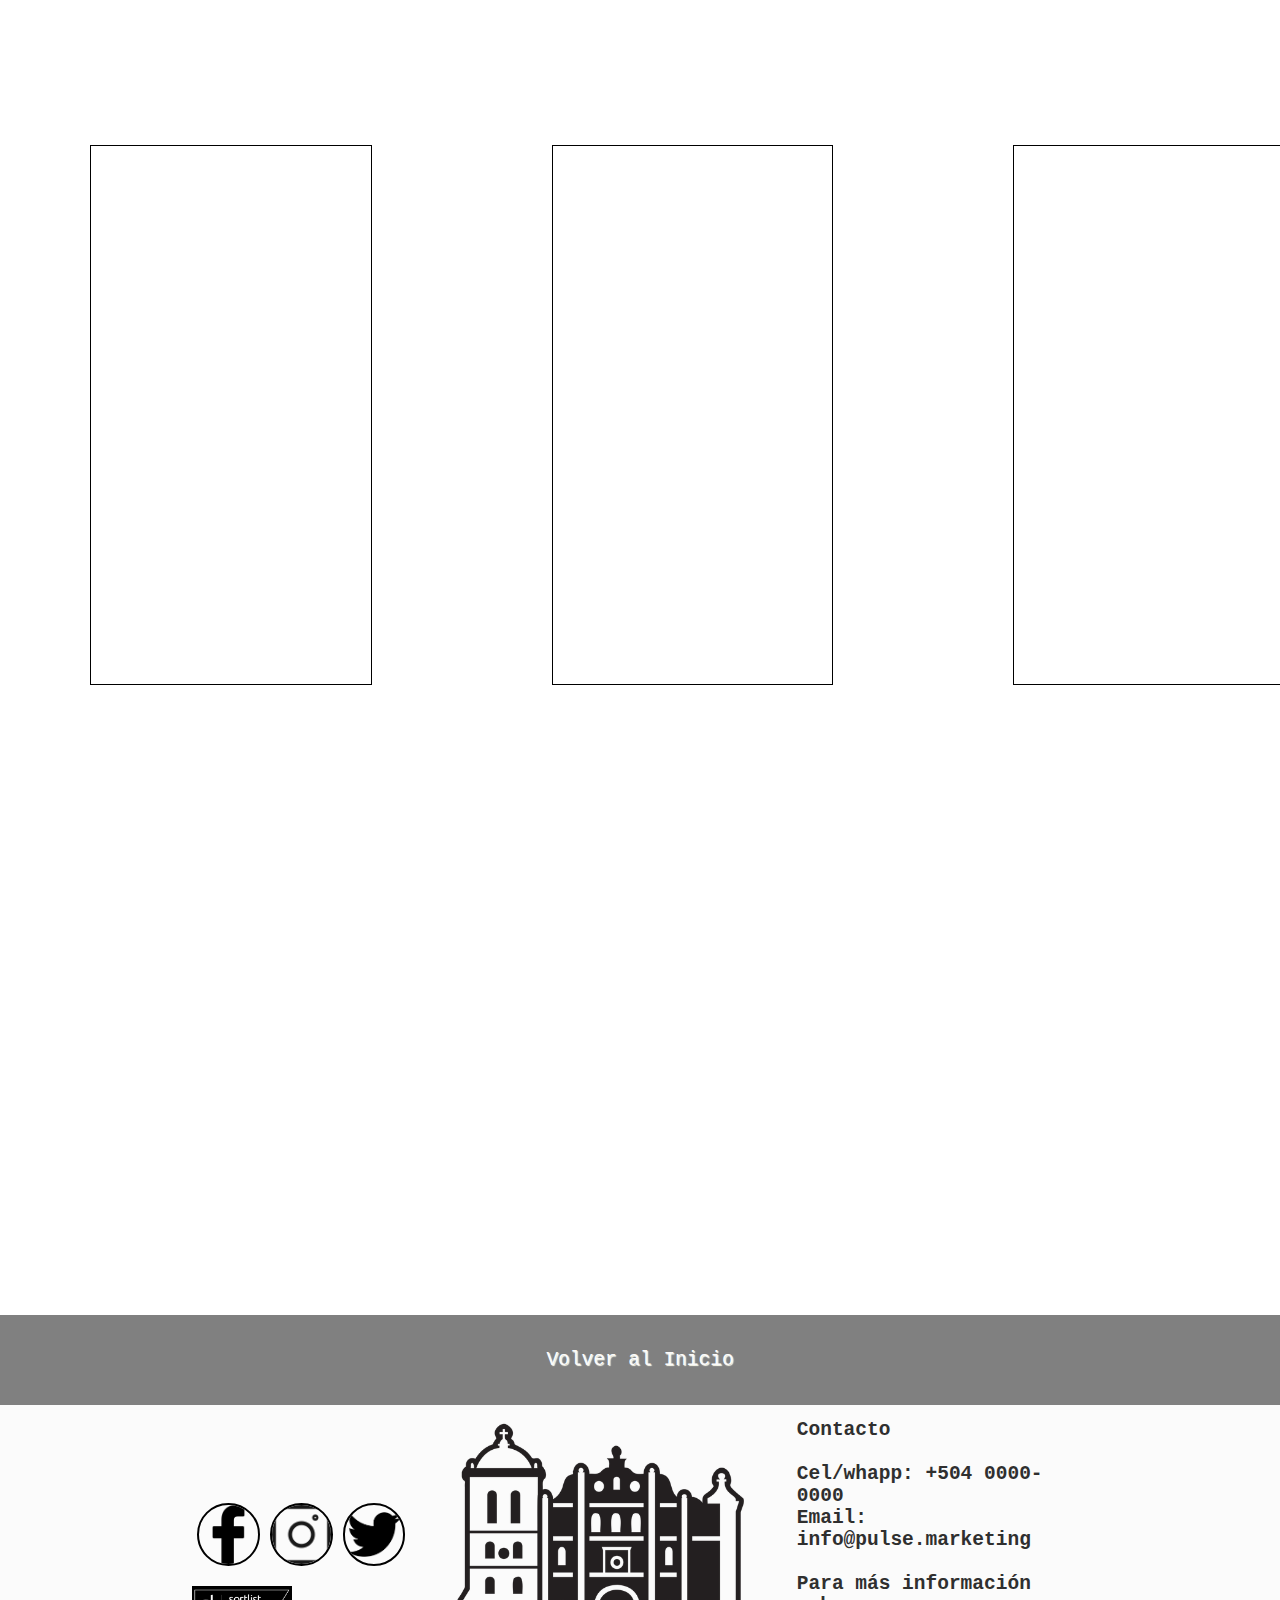
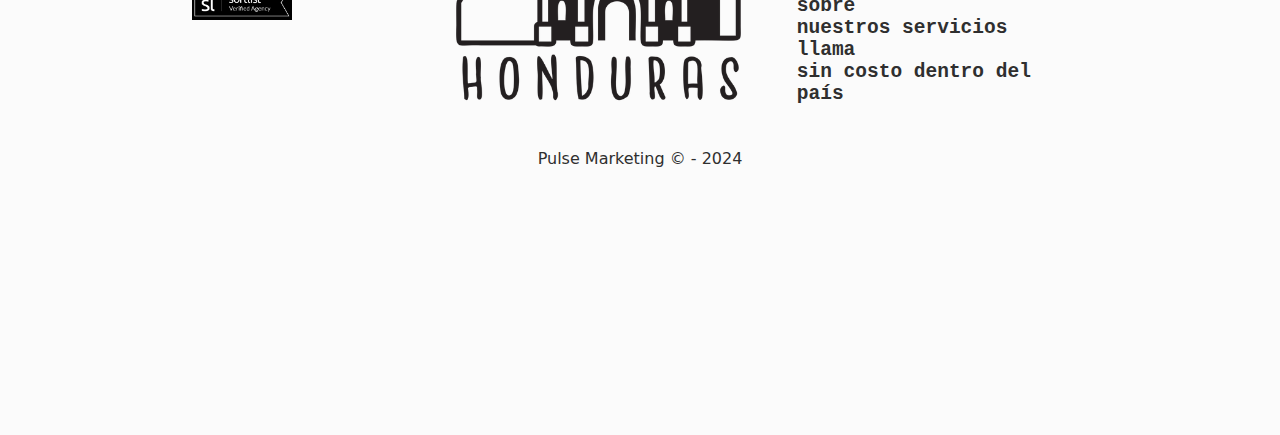
<file: portafolio.html>
<!DOCTYPE html>
<html lang="en">
    <link rel="icon" href="logo.ico">
<head>
    <meta charset="UTF-8">
    <meta name="viewport" content="width=device-width, initial-scale=1.0">
    <title>Portafolio</title>
    <a name="seccion1"></a> 
    <link rel="stylesheet" href="portafolio.css">
    
</head>
<body>
    <!-- Logo y Navegador pc-->
    <div class="indice">
        <div class="nav">
            <a href="index.html"><div class="nav1 logo" ></div></a>
            <div class="nav2">
                <div class="navi">
                    <div class="navi1">
                        <a href="nosotros.html" class="item item2">Nosotros<br><a href="nosotros.html" class="navi2 item22">Agencia de Marketing</a></a>
                        <a href="hacemos.html" class="item item3">¿Que Hacemos?<br><a href="hacemos.html" class="navi2 item33">Nuestros Servicios</a></a>
                        <a href="portafolio.html" class="item item4">Portafolio<a href="portafolio.html" class="navi2 item44">Digital</a></a>
                        <a href="contactos.html" class="item item5">Contacto<a href="contactos.html" class="navi2 item55">Contactanos</a></a>
                    </div>
                </div>
            </div>
        </div>    
    </div>
    <!--Logo y Navegador cell-->
    <div class="indicea">
        <div class="nava">
            <a href="index.html"><div class="nav1 logo" ></div></a>
            <div class="nav2a">
                <div class="navia">
                    <div class="navi1"a>
                        <a href="nosotros.html" class="item item2">Nosotros</a>
                        <a href="hacemos.html" class="item item3">¿Que Hacemos?</a>
                        <a href="portafolio.html" class="item item4">Portafolio</a>
                        <a href="contactos.html" class="item item5">Contacto</a>
                    </div>
                </div>
            </div>
        </div>    
    </div>
    <div class="texto">NUESTROS TRABAJOS</div>
    <div class="container">
        <a href="tienda.html"><div class="con1 co"></div></a>
        <a href="eventos.html"><div class="con2 co"></div></a>
        <a href="tienda.html"><div class="con3 co"></div></a>
        <a href="eventos.html"><div class="con4 co"></div></a>
        <a href="tienda.html"><div class="con5 co"></div></a>
        <a href="tienda.html"><div class="con6 co"></div></a>
        <a href="eventos.html"><div class="con7 co"></div></a>
        <a href="tienda.html"><div class="con8 co"></div></a>
        <a href="tienda.html"><div class="con9 co"></div></a>
        <a href="eventos.html"><div class="con10 co"></div></a>
        <a href="tienda.html"><div class="con11 co"></div></a>
        <a href="eventos.html"><div class="con12 co"></div></a>
        <a href="tienda.html"><div class="con13 co"></div></a>
        <a href="eventos.html"><div class="con14 co"></div></a>
        <a href="eventos.html"><div class="con15 co"></div></a>
        <a href="tienda.html"><div class="con16 co"></div></a>
        <a href="eventos.html"><div class="con17 co"></div></a>
        <a href="tienda.html"><div class="con18 co"></div></a>
        <a href="eventos.html"><div class="con19 co"></div></a>
        <a href="tienda.html"><div class="con20 co"></div></a>
        <a href="eventos.html"><div class="con21 co"></div></a>
        
    </div>
    
    <!--Pie de pagina-->
<div class="footer">
    <div class="foot">
        <a href="#seccion1" class="vv">Volver al Inicio</a>
      <div class="fot fot1">
        <div class="redes">
            <div class="rbd reda">
                <img src="flogo.png" class="fcb">
                <img src="iglogo.png" class="wtp">
                <img src="xlogo.png" class="cdp">
            </div>
          <div class="rbd redb">
            <img style="width:40%;" class="verified" src="verified.png">
        </div>
        </div >
        <img class="img" src="cmy.webp">
        <div class="cntc">Contacto<br>
          <br>
  Cel/whapp: +504 0000-0000<br>
  Email: info@pulse.marketing<br>
   
  <br>
   Para más información sobre<br>
   nuestros servicios llama <br>
   sin costo dentro del país <br>
   </div>
      </div>
      <div class="fot fot2">Pulse Marketing © - 2024</div>
    </div>
  </div>


</body>
</html>
</file>
<file: contactos.css>
*{
    
    padding: 0px;
    margin: 0px;
    box-sizing: border-box;
    font-family: system-ui, -apple-system, BlinkMacSystemFont, 'Segoe UI', Roboto, Oxygen, Ubuntu, Cantarell, 'Open Sans', 'Helvetica Neue', sans-serif;
}


body{
    width:100%;
    min-height:100vh;
    display:grid;
}

/*indice*/
a{
    text-align: center;
    text-shadow: 1px 1px 1px  ivory;
    text-decoration: none;
    font:bold;
}
/*Indice cell*/
.indicea{
    background-color:white;
    display: flex;
    width: 100%;
    height: 15vh;
    box-shadow: 5px 5px 5px 5px #fbfbfb;
    justify-content: center;
    align-items:center;
    text-align: center;
    padding: 20px 0px;
}

/*Indice*/
.indice{
    visibility: hidden;
    height: 0vh;
}
.nav2{
    
    display: flex;
    justify-content: space-between;
}
.nav{
    display: flex;
    flex-direction: column;
}
.navi{
    margin: 0px 30px;
    flex-direction: column;
}
.navi2,.navi22{
    visibility: hidden;
}
.item2,.item3,.item4,.item5{
    margin: 00px 10px;
    font-weight: 500;
    color:#5f5a51;
    text-shadow: 1px 1px 1px #d8d2ca;
}

.logo{
    background-image:url("logo.png");
    height: 12vh;
    width:auto;
    background-size:fixed;
    background-repeat: no-repeat;
    justify-content: center;
    align-items: center;
    margin-left:150px;
}


.logo img{
    image-rendering: smooth;
    width:auto;
    height:auto;
}



/*primer container*/
.con1{
    background-color: #fbfbfb;
    display:flex;
    flex-wrap:wrap;
    height:80vh;
    justify-content:center;
    align-items:center;
    
}

.texto{
    width:90%;
    display:flex;
    font-size:40px;
    color: #5f5a51;
    font-weight:bold;
    justify-content:center;
    align-items:center;
    margin:5vh;
    flex-wrap:wrap;
    
}   

.texto span{
    display:flex;
    width:100%;
    color:#5f5a51;
    font-size:30px;
    justify-content:center;
    align-items:Center;
    margin:3vh;
    justify-content:center;
    align-items:center;
    
}

.texto2{
    background-color:#f7f7f7;
    border:2px solid #694318;
    display:flex;
    color:#694318;
    font-size:1.3em;
    justify-content:center;
    align-items:center;
    margin:2vh;
    padding:20px ;
    cursor:pointer;
    border-radius: 20px;
    font-weight: 500;
    box-shadow: 5px 5px 20px #555;
    text-shadow: 1px 1px 1px #694318 ;
    padding:20px;
    
}
.texto2:hover{
    text-shadow: 1px 1px 1px #f7f7f7 ;
    background-color: #694318;
    color:#f7f7f7
}
.texto2:active{
   
    box-shadow: 4px 4px 8px #555;
}

.formulario{
    height:130vh;
    background-color: white;
    display:flex;
    flex-wrap:wrap;
    font-weight:bold;
    justify-content:center;
    align-items:center;
    border:none;
    width: 100%;
}
.conf{
    width: 70%;
    justify-content: center;
    height: 100%;
}
.textoform{
    justify-content: center;
    margin:3vh;
    font-size:20px;
    border:none;
}

#nombre,#apellido,#email,#telefono,#empresa,#cargo,#pais,#enviar{
    width:40%;
    background-color:whitesmoke;
    padding:10px;
    margin:10px;
    color:#5f5a51;
    border:none;
    box-shadow: 2px 2px 2px  #5f5a51;
}
#mensaje{
    margin:10px;
    padding:8px;
    border:none;
    background-color: #f7f7f7;
    box-shadow: 2px 2px 2px  #5f5a51;
}

#enviar{
    width:30%;
    color:#694318;
    cursor:pointer;
    font-size: 1rem;
    font-weight: 500;
    border-radius: 5px;
    border:none;
}
#nombre:active,#apellido:active,#email,#telefono,#empresa,#cargo,#pais,#enviar{
    border:none;
}
#enviar:hover{
    background-color:#694318;
    color:#f7f7f7;
    font-size: 1rem;
    font-weight: 500;
    
}

.con2{
    height:60vh;
    background-color:whitesmoke;
    display:flex;
    flex-wrap:wrap;

}

.relleno{
    height: 10vh;
}
.texto3, .info, .email, .imagen , .textotitulo{
    margin:3vh;
    border:none;
   
}
.ctn{
    width: 90%;
    display:flex;
}

.info{
    width:100%;
}

.email{
    width:100%;
}
.imagen{
    flex-basis: 40%;
}
.ca{
    height: 90%;
    width: 90%;
    
}


.textotitulo{
    flex-basis:50%;
    margin:10vh;
    display: flex;
    flex-direction: column;

}
.textotitulo span{
    font-size:1vw;
    font-weight: normal;

}



.con3{
    height:30vh;
    display:grid;
    justify-content:center;
    align-items: center;
    background-color: #E3CDAE;
}

 /*Pie de Pagina*/
 *{
    padding:0px;
    margin:0px;
    box-sizing:border-box;
    
  }
  .footer{
    background-color: #fbfbfb;
    display:flex;
    width:auto;
    height:125vh;
    align-items:start;
    justify-content:center;
    margin-top:20vh;
  }
  .fot{
    display:flex;
    width:100%;
    height:50%;
    align-items:center;
    justify-content:center;
    margin: 20px;
    
  }
  .vv{
    top:-10px;
    display: flex;
    width: 100vw;
    height: 10vh;
    background-color: gray;
    color:#fbfbfb;
    text-decoration: none;
    font-family: monospace;
    align-items: center;
    justify-content: center;
    font-size: 1.5em;
  }
  .foot{
    display:flex;
    flex-direction:column;
    width:70%;
    align-items:center;
    justify-content: center;
    text-align:center;
    
  }
  .fotv{
    display:flex;
    padding: 0px;
    margin-top: 0px;
    width: 100%;
    background-color: lightsteelblue;
  }
  .fot2{
    color:#2f2f2f;
  }
  .fot1{
    display:flex;
    justify-content:center;
    flex-direction: column;
  }
  .redes{
    display:flex;
    flex-wrap:nowrap;
    flex-direction:column;
    width:90%;
}

  .rbd{
    display: flex;

  }
  .reda{
    display:flex;
    flex-direction:row;
   
    
  }
  .redb{
    margin-top: 20px;
    justify-content: left;
  }
  .verified{
    justify-content: left;
  }
  .img{
    display:flex;
    width:90%;
    justify-content:center;
  }
  .cntc{
    margin:5px 40px;
    display:flex;
    width:90%;
    text-align:left;
    align-items:center;
    font-weight:600;
    color: #2f2f2f;
    font-size: 1.5em;
    font-family: monospace;
  }
  .fcb,.wtp,.cdp{
    justify-content:left;
    height:25%;
    width:25%;
    border:2px solid black;
    border-radius:50%;
    margin:0% 2%;
    
  }
  .fcb:hover,.wtp:hover,.cdp:hover{
        background-color: white;
        opacity: 0.5;
  }
  .fot2{
    display:flex;
    text-align:center;
    justify-content:center;
  }




/*Responsive indice */
@media only screen and (min-width: 768px){
    .indice{
        background-color: white;
        display: flex;
        width: 100%;
        height: 15vh;
        box-shadow: 5px 5px 5px 5px #f7f7f7;
        justify-content: center;
        align-items:center;
        text-align: center;
        padding: 20px 0px;
        visibility:visible;
        position: fixed;
    }
    .indicea{
        height: 0px;
        visibility: hidden;
    }
    .nav{
        align-items: center;
        justify-content: space-between;
        width: 80%;
        flex-direction: row;
       
    }
    .pbtn{
        border-color: #694318;
        color:#694318
    }
    .pbtn:hover{
        color: white;
        background-color: #694318;
    }
    .nav2{
        padding: 0px;
    }
    .navi{
        margin: 0px;
        height: 100%;
        justify-content: center;
    }
    .nav2{
        width: 50vw;
        display:grid;
        grid-template-columns: repeat(2 1fr);
        grid-template-rows: repeat(2 1fr);
        justify-content: center;
        text-align: center;
    }
    .navi1{
        grid-row: 1/2;
        grid-column: 1/3;
        display: grid;
        gap:0px 15px
    
    }
    .navi2{
        grid-column: 1/3;
        grid-row: 2/3;
        visibility: visible;
        display:grid;
        gap:15px
    }
    .item2{
        grid-column: 1/2;
    }
    .item3{
        grid-column: 2/3;
    }
    .item4{
        grid-column: 3/4;
    }
    .item5{
        grid-column: 4/5;
    }
    .item22{
        grid-column: 1/2;
        grid-row: 2/3;
    }
    .item33{
        grid-column: 2/3;
        grid-row: 2/3;
    }
    .item44{
        grid-column: 3/4;
        grid-row: 2/3;
    }
    .item55{
        grid-column: 4/5;
        grid-row: 2/3;
    }
   
    .item22,.item33,.item44,.item55{
        text-align: left;
        font-weight: 400;
        text-align: center;
        color: #968776;
    }

    .logo{
        background-image:url("logo.png");
        height: 12vh;
        width:14vh;
        background-size:fixed;
        background-repeat: no-repeat;
        justify-content: center;
        align-items: center;
        margin-left:30px;
    }
    .logo img{
        image-rendering: smooth;
        width:100%;
        height:auto;
    
    }


    
    .fot{
        margin: 0px;
    }
    .footer{
        height: 80vh;
        margin-top:10vh;
    }
    .redes{
        width: 35%;
    }
    .img{
        width: 35%;
    }
    .cntc{
        width: 35%;
    }
    .fot1{
        flex-direction: row;
    }
    .fot2{
        padding-top: 30px;
    }

    
    
    
}

/*Contacto*/
@media only screen and (max-width: 768px){
    .ctn{
        flex-direction: column;
    }
    .ub{
        font-size: 1em;
    }
    #enviar:hover{
        background-color:#694318;
        color:#f7f7f7;
        font-size: 1rem;
        font-weight: 400;
    }
    .con1 {
        font-weight: 400;
        height: 100vh;
        margin-top:3em; 
    }

    
    .texto {
        font-size: 6vw; 
        margin: 2vh; 
    }

    .texto span {
        font-size: 5vw; 
    }

    .texto2{
        padding:1rem;
        font-size:3vh;
    }
    
    .formulario {
        height: auto; 
    }
    .conf{
        width: 100%;
    }
    .textoform {
        font-size: 3vw; 
    }

    #nombre, #apellido, #email, #telefono, #empresa, #cargo, #pais, #enviar{
        
        padding: 1.5vw; 
        margin: 2%; 
    }
    #mensaje{
        width:70%;
    }


    
    .con2 {
        height: auto; 
    }

    .texto3, .info, .email, .imagen {
        font-size: 2.5vw;
        margin: 1.5vw; 
    }

    .imagen {
        display: flex;
        width: 100%; 
        max-width: 100%; 
        padding: 0; 
        align-items: center;
        justify-content: center;
        margin:0px 30px 0px 100px;
        width:auto;
    }
    
    .textotitulo {
        
        width: 100%;
        margin: 10vh;
        
    }
    
    .textotitulo span {
        font-size: 2.5vw;
        font-weight: normal;
    }

    .con3 {
        height: auto; 
    }

    
    

}
</file>
<file: hacemos.css>
*{
    padding: 0;
    margin: 0;
    font-family: system-ui, -apple-system, BlinkMacSystemFont, 'Segoe UI', Roboto, Oxygen, Ubuntu, Cantarell, 'Open Sans', 'Helvetica Neue', sans-serif;
}

a{
    text-align: center;
    text-shadow: 1px 1px 1px  ivory;
    text-decoration: none;
    font:bold;
}
/*Indice cell*/
.indicea{
    background-color: white;
    display: flex;
    width: 100%;
    height: 15vh;
    box-shadow: 5px 5px 5px 5px #fbfbfb;
    justify-content: center;
    align-items:center;
    text-align: center;
    padding: 20px 0px;
}


/*Indice*/
.indice{
    visibility: hidden;
    height: 0vh;
    
}
.nav2{
    
    display: flex;
    justify-content: space-between;
}
.nav{
    display: flex;
    flex-direction: column;
}
.navi{
    margin: 0px 30px;
    flex-direction: column;
}
.navi2,.navi22{
    visibility: hidden;
}
.item2,.item3,.item4,.item5{
    margin: 00px 10px;
    font-weight: 500;
    color:#5f5a51;
    text-shadow: 1px 1px 1px #d8d2ca;
}

.logo{
    background-image:url("logo.png");
    height: 12vh;
    width:14vh;
    background-size:fixed;
    background-repeat: no-repeat;
    justify-content: center;
    align-items: center;
    margin-left:150px;
}
.logo img{
    image-rendering: smooth;
    width:100%;
    height:auto;

}



/*planes*/
.container{
    width: auto;
    display: flex;
    flex-direction: column;
    align-items: center;
    justify-content: center;
    background-color: rgb(36, 53, 209);
    margin-top: 1.2em;
    
}

.contenedor{
    width: 1400px;
    display: flex;
    flex-direction: row;
    justify-content: space-between;
    align-items: center;

}

.parrafo{
    background-color: azure;
    font-size: 20px;
}

.caja{
    width: 25%;
    background-color: azure;
    border-radius: 3%;
    padding: 30px;
    box-shadow: -5px 0px 20px white;
}

.caja1{
    height: 800px;
}

.caja3{
    height: 910px;
    border-radius: 3%;
}

.pm{
    color: blueviolet;
    font-size: 20px;
}

.pa{
    color: blue;
    font-size: 30px;
}

.precio{
    color: rgb(0, 183, 255);
}

.boton{
    width: 150px;
    height: 50px;
    background-color: rgb(99, 212, 247);
    display: flex;
    justify-content: center;
    align-items: center;
    font-size: 17px;
    color: wheat;
}

h1{
    color: white;
}

.azul{
    color: rgb(0, 183, 255);
}


/*Especialistas en marketing digital*/
.meddle{
    display: flex;
    justify-content: center;
    align-items: center;
    width: 100%;
    background-color: #fbfbfb;
    height: 70%;
    padding: 50px 0px;
}
.seamus{
    display: flex;
    align-items: center;
    justify-content: center;
    width: 80%;
}
.tropez2{
    width: 40%;
}
/*contactanos*/
.contactanos{
    display: flex;
    justify-content: center;
    align-items: center;
    width: 100%;
    background-color: #FFDAB9;
    height: 70%;
    padding: 50px 0px;
    
}
.contacto{
    display: flex;
    align-items:center;
    justify-content: center;
    width: 60%;
    flex-direction: row;
   
}
.us{
    width: 50%;
    display: flex;
    flex-direction: row;
    flex-wrap: wrap;
    
}
.them{
    width: 50%;
    align-items: center;
    justify-content: right;
    margin-left: 10vh;
}
.btn1{
    justify-content: right;
    padding: 10px 60px;
    border:1px solid orangered;
    border-radius: 10px;
    background-color: orangered;
    color:#fbfbfb;
    text-decoration: none;
    font-size: 1.5em;
    box-shadow: 2px 2px 15px #555;
}
.btn1:hover{
    opacity: 0.9;
}
.btn1:active{
    box-shadow: 2px 2px 5px #555;
    padding: 8px 58px;
}

/*Lo que Hacemos*/
.hacemos{
    display: flex;
    justify-content: center;
    align-items: center;
    width: 100%;
    background-color: #fbfbfb;
    padding: 50px 0px;
}
.descubre{
    width: 80%;
    display: flex;
    flex-direction: row;
    flex-wrap: wrap;

}
.eclipse{
    width: 100%;
}
.moon1{
    display: flex;
    align-items: center;
    flex-direction: row;
    flex-wrap: wrap;
}
.eclip1,.eclip2,.eclip3,.eclip4{
    display: flex;
    box-shadow: 1px 1px 10px 0px lightgrey;
    margin-top: 20px;
    border-radius: 10px;
}
.mimg{
    width: 350px;
    height: 350px;
}
.mimge{
    width: 500px;
}
.eclip1:hover,.eclip2:hover,.eclip3:hover,.eclip4:hover{
    box-shadow: 10px 10px 30px 0px lightgrey;
}
.btn2{
    padding: 10px 50px;
    background-color: #555;
    color:#fbfbfb;
    border-radius: 10px;
    box-shadow: 1px 1px 2px #555;
    margin-left: 25%;
}
.btn2:hover{
    opacity: 0.8;
}
.btn2:active{
    padding: 9px 49px;
    box-shadow: 2px 2px 5px black;
}

/*Tipos de anuncios*/
.img3{
    width: 180px;
    height: 180px;
}
.imgc3{
    width: 200px;
    height: 150px;
}
.imgb3{
    width: 150px;
    height: 140px;
}
.anuncios{
    display: flex;
    justify-content: center;
    align-items: center;
    width: 100%;
    padding: 50px 0px;
    flex-wrap: wrap;
}
.tipos{
    width: 100%;
    justify-content: center;
    text-align: center;
    font-size: 3em;
    font-weight: 500;
    color:#5f5a51;
    margin-bottom: 30px;
}
.add{
    justify-content: center;
    width: 90%;
    display: flex;

}
.ad1,.ad2,.ad3{
    display: flex;
    flex-direction: row;
    flex-wrap: wrap;
    margin: 30px;
    width: 50vh;
    height: 60vh;
    background-color: #fbfbfb;
    box-shadow: 4px 4px 8px #555;
    align-items: center;
    justify-content: center;
}
.ad1:hover,.ad2:hover,.ad3:hover{
    box-shadow: 10px 10px 30px #555;
}

 /*Pie de Pagina*/
 *{
    padding:0px;
    margin:0px;
    box-sizing:border-box;
    
  }
  .footer{
    
    background-color: #fbfbfb;
    display:flex;
    width:100%;
    height:125vh;
    align-items:start;
    justify-content:center;
  }
  .fot{
    display:flex;
    width:100%;
    height:50%;
    align-items:center;
    justify-content:center;
    margin: 20px;
    
  }
  .vv{
    top:-10px;
    display: flex;
    width: 100vw;
    height: 10vh;
    background-color: gray;
    color:#fbfbfb;
    text-decoration: none;
    font-family: monospace;
    align-items: center;
    justify-content: center;
    font-size: 1.5em;
  }
  .foot{
    display:flex;
    flex-direction:column;
    width:70%;
    align-items:center;
    justify-content: center;
    text-align:center;
    
  }
  .fotv{
    display:flex;
    padding: 0px;
    margin-top: 0px;
    width: 100%;
    background-color: lightsteelblue;
  }
  .fot2{
    color:#2f2f2f;
  }
  .fot1{
    display:flex;
    justify-content:center;
    flex-direction: column;
  }
  .redes{
    display:flex;
    flex-wrap:nowrap;
    flex-direction:column;
    width:90%;
}

  .rbd{
    display: flex;

  }
  .reda{
    display:flex;
    flex-direction:row;
   
    
  }
  .redb{
    margin-top: 20px;
    justify-content: left;
  }
  .verified{
    justify-content: left;
  }
  .img{
    display:flex;
    width:90%;
    justify-content:center;
  }
  .cntc{
    margin:5px 40px;
    display:flex;
    width:90%;
    text-align:left;
    align-items:center;
    font-weight:600;
    color: #2f2f2f;
    font-size: 1.5em;
    font-family: monospace;
  }
  .fcb,.wtp,.cdp{
    justify-content:left;
    height:25%;
    width:25%;
    border:2px solid black;
    border-radius:50%;
    margin:0% 2%;
    
  }
  .fcb:hover,.wtp:hover,.cdp:hover{
        background-color: white;
        opacity: 0.5;
  }
  .fot2{
    display:flex;
    text-align:center;
    justify-content:center;
  }



@media only screen and (max-width: 768px){
    .add{
        flex-direction: column;
    }


    .descubre{
        width: 90%;
        flex-direction: column;
    }
    .moon1{
        flex-direction: column;
    }
    .eclip1,.eclip2,.eclip3,.eclip4{
        height: 100vh;
        flex-direction: column;
    }
    .btn2{
        margin-bottom: 10%;
        margin-top: 10%;
        margin-left: 0px;
    }
    .mimg{
        margin-left: 25%;
        height: 200px;
        width: 250px;
    }



    .contenedor{
        flex-direction: column;
        width:auto;
        
    }

    .caja{
        border-radius: 0;
        width:70vw;
        height: auto;
        
    }
    .seamus{
        flex-direction: column;
        
    }
    .san{
        width: 90%;
    }
    .contacto{
        width: 95%;
        flex-direction: column;
    }
    .them{
        margin-top: 8vh;
        margin-left: 0vh;
    }


    .contenedor{
        flex-direction: column;
        gap:3em;
    }

    .caja{
        border-radius: 0;
    }

    
    
    
}

@media only screen and (min-width: 768px){
    .indice{
        background-color: white;
        display: flex;
        width: 100%;
        height: 15vh;
        box-shadow: 5px 5px 5px 5px #f7f7f7;
        justify-content: center;
        align-items:center;
        text-align: center;
        padding: 20px 0px;
        visibility:visible;
       
    }
    .indicea{
        height: 0px;
        visibility: hidden;
    }
    .nav{
        align-items: center;
        justify-content: space-between;
        width: 80%;
        flex-direction: row;
       
    }
    .pbtn{
        border-color: #694318;
        color:#694318
    }
    .pbtn:hover{
        color: white;
        background-color: #694318;
    }
    .nav2{
        padding: 0px;
    }
    .navi{
        margin: 0px;
        height: 100%;
        justify-content: center;
    }
    .nav2{
        width: 50vw;
        display:grid;
        grid-template-columns: repeat(2 1fr);
        grid-template-rows: repeat(2 1fr);
        justify-content: center;
        text-align: center;
    }
    .navi1{
        grid-row: 1/2;
        grid-column: 1/3;
        display: grid;
        gap:0px 15px
    
    }
    .navi2{
        grid-column: 1/3;
        grid-row: 2/3;
        visibility: visible;
        display:grid;
        gap:15px
    }
    .item2{
        grid-column: 1/2;
    }
    .item3{
        grid-column: 2/3;
    }
    .item4{
        grid-column: 3/4;
    }
    .item5{
        grid-column: 4/5;
    }
    .item22{
        grid-column: 1/2;
        grid-row: 2/3;
    }
    .item33{
        grid-column: 2/3;
        grid-row: 2/3;
    }
    .item44{
        grid-column: 3/4;
        grid-row: 2/3;
    }
    .item55{
        grid-column: 4/5;
        grid-row: 2/3;
    }
   
    .item22,.item33,.item44,.item55{
        text-align: left;
        font-weight: 400;
        text-align: center;
        color: #968776;
    }

    
    
    .fot{
        margin: 0px;
        width:auto;
    }
    .footer{
        height: 80vh;
    }
    .redes{
        width: 35%;
    }
    .img{
        width: 35%;
    }
    .cntc{
        width: 35%;
    }
    .fot1{
        flex-direction: row;
    }
    .fot2{
        padding-top: 30px;
    }

    .logo{
        background-image:url("logo.png");
        height: 12vh;
        width:14vh;
        background-size:fixed;
        background-repeat: no-repeat;
        justify-content: center;
        align-items: center;
        margin-left:30px;
    }
    .logo img{
        image-rendering: smooth;
        width:100%;
        height:auto;
    
    }
    
}
</file>
<file: nosotros.css>
*{

    padding: 0px;
    margin: 0px;
    box-sizing: border-box;
    font-family: system-ui, -apple-system, BlinkMacSystemFont, 'Segoe UI', Roboto, Oxygen, Ubuntu, Cantarell, 'Open Sans', 'Helvetica Neue', sans-serif;
}

a{
    text-align: center;
    text-shadow: 1px 1px 1px  ivory;
    text-decoration: none;
    font:bold;
}
/*Indice cell*/
.indicea{
    background-color: white;
    display: flex;
    width: 100%;
    height: 15vh;
    box-shadow: 5px 5px 5px 5px #fbfbfb;
    justify-content: center;
    align-items:center;
    text-align: center;
    padding: 20px 0px;
    
}
/*Indice*/
.indice{
    visibility: hidden;
    height: 0vh;
    
}
.nav2{
    
    display: flex;
    justify-content: space-between;
}
.nav{
    display: flex;
    flex-direction: column;
}
.navi{
    margin: 0px 30px;
    flex-direction: column;
}
.navi2,.navi22{
    visibility: hidden;
}

.logo{
    background-image:url("logo.png");
    height: 12vh;
    width:auto;
    background-size:fixed;
    background-repeat: no-repeat;
    justify-content: center;
    align-items: center;
    margin-left:150px;
}


.logo img{
    image-rendering: smooth;
    width:auto;
    height:auto;
}


.item2,.item3,.item4,.item5{
    margin: 00px 10px;
    font-weight: 500;
    color:#5f5a51;
    text-shadow: 1px 1px 1px #d8d2ca;
}




/*cinta*/
.mensaje{
    display: flex;
    flex-basis: 100%;
    height: 20vh;
    background-color:gold;
    align-items: center;
    
}
.est{
    width: 100vw;
    display:grid;
    grid-template-rows: repeat(2 1fr);
    text-align: center;
}
.es{
    text-shadow:1px 1px 2px #ffff30;
    color: #5f5a51;
    display: flex;
    align-items: center;
    justify-content: center;
    
}
.es1{
    animation: slide-in 1s ease-out;
    grid-row: 1/2;
}
.es2{
    animation: slide-in 1s ease-out;
    grid-row: 2/3;
}

/*INFO*/
main {
    display: flex;
    justify-content: center;
    align-items: center;
}
.nos{
    width: 80%;
}

section {
    margin: 20px 0;
    border-left: 5px solid #694318;
    padding-left: 20px;
    position: relative;
    height: 100%;
}

section h3 {
    font-family: 'Lora', serif;
    font-size: 2em;
    color: #694318; 
    position: relative;
}
.ab{
    display: flex;
    flex-direction: row;
    flex-wrap: wrap;
}
.ab2{
    color:#5f5a51;
    width: 100%;
}
.imgnos1{
    padding-top: 20px;
    width: 250px ;
}

.why-us{
    width: 90%;
}
 /*Pie de Pagina*/
*{
    padding:0px;
    margin:0px;
    box-sizing:border-box;
    
  }
  .footer{
    background-color: #fbfbfb;
    display:flex;
    width:100%;
    height:125vh;
    align-items:start;
    justify-content:center;
  }
  .fot{
    display:flex;
    width:100%;
    height:50%;
    align-items:center;
    justify-content:center;
    margin: 20px;
    
  }
  .vv{
    top:-10px;
    display: flex;
    width: 100vw;
    height: 10vh;
    background-color: gray;
    color:#fbfbfb;
    text-decoration: none;
    font-family: monospace;
    align-items: center;
    justify-content: center;
    font-size: 1.5em;
  }
  .foot{
    display:flex;
    flex-direction:column;
    width:70%;
    align-items:center;
    justify-content: center;
    text-align:center;
    
  }
  .fotv{
    display:flex;
    padding: 0px;
    margin-top: 0px;
    width: 100%;
    background-color: lightsteelblue;
  }
  .fot2{
    color:#2f2f2f;
  }
  .fot1{
    display:flex;
    justify-content:center;
    flex-direction: column;
  }
  .redes{
    display:flex;
    flex-wrap:nowrap;
    flex-direction:column;
    width:90%;
}

  .rbd{
    display: flex;

  }
  .reda{
    display:flex;
    flex-direction:row;
   
    
  }
  .redb{
    margin-top: 20px;
    justify-content: left;
  }
  .verified{
    justify-content: left;
  }
  .img{
    display:flex;
    width:90%;
    justify-content:center;
  }
  .cntc{
    margin:5px 40px;
    display:flex;
    width:90%;
    text-align:left;
    align-items:center;
    font-weight:600;
    color: #2f2f2f;
    font-size: 1.5em;
    font-family: monospace;
  }
  .fcb,.wtp,.cdp{
    justify-content:left;
    height:25%;
    width:25%;
    border:2px solid black;
    border-radius:50%;
    margin:0% 2%;
    
  }
  .fcb:hover,.wtp:hover,.cdp:hover{
        background-color: white;
        opacity: 0.5;
  }
  .fot2{
    display:flex;
    text-align:center;
    justify-content:center;
  }

  @media only screen and (min-width: 768px){
    .nos{
        display: flex;
        flex-direction: column;
        justify-content: center;
        align-items: center;
    }
   .nosses{
    display: flex;
    flex-direction: row;
   }
   section {
    border-left: none;
    padding-left: 0px;
    position: relative;
    height: 100%;
}
   .nossis{
    display: flex;
    flex-direction: row;
   }
    .about,.who,.philosophy,.approach{
        margin: 50px 20px;
        width: 50%; 
    }
    h3{
        text-align: center;
        text-shadow: 1px 1px 1px #5f5a51;
    }
    .p{
        font-size: 1.2em;
        display: flex;
        width: 100%;
        color:#5f5a51;
        text-shadow: 1px 1px 1px #d8d2ca;
    }
   
    .imgnos1{
        justify-items: center;
        width: 350px;
    }
    .indice{
        background-color: white;
        display: flex;
        width: 100%;
        height: 15vh;
        box-shadow: 5px 5px 5px 5px #f7f7f7;
        justify-content: center;
        align-items:center;
        text-align: center;
        padding: 20px 0px;
        visibility:visible;
       
    }
    .indicea{
        height: 0px;
        visibility: hidden;
    }
    .nav{
        align-items: center;
        justify-content: space-between;
        width: 80%;
        flex-direction: row;
       
    }
    .pbtn{
        border-color: #694318;
        color:#694318
    }
    .pbtn:hover{
        color: white;
        background-color: #694318;
    }
    .nav2{
        padding: 0px;
    }
    .navi{
        margin: 0px;
        height: 100%;
        justify-content: center;
    }
    .nav2{
        width: 50vw;
        display:grid;
        grid-template-columns: repeat(2 1fr);
        grid-template-rows: repeat(2 1fr);
        justify-content: center;
        text-align: center;
    }
    .navi1{
        grid-row: 1/2;
        grid-column: 1/3;
        display: grid;
        gap:0px 15px
    
    }
    .navi2{
        grid-column: 1/3;
        grid-row: 2/3;
        visibility: visible;
        display:grid;
        gap:15px
    }
    .item2{
        grid-column: 1/2;
    }
    .item3{
        grid-column: 2/3;
    }
    .item4{
        grid-column: 3/4;
    }
    .item5{
        grid-column: 4/5;
    }
    .item22{
        grid-column: 1/2;
        grid-row: 2/3;
    }
    .item33{
        grid-column: 2/3;
        grid-row: 2/3;
    }
    .item44{
        grid-column: 3/4;
        grid-row: 2/3;
    }
    .item55{
        grid-column: 4/5;
        grid-row: 2/3;
    }
   
    .item22,.item33,.item44,.item55{
        text-align: left;
        font-weight: 400;
        text-align: center;
        color: #968776;
    }

    .fot{
        margin: 0px;
    }
    .footer{
        height: 80vh;
    }
    .redes{
        width: 35%;
    }
    .img{
        width: 35%;
    }
    .cntc{
        width: 35%;
    }
    .fot1{
        flex-direction: row;
    }
    .fot2{
        padding-top: 30px;
    }

    .logo{
        background-image:url("logo.png");
        height: 12vh;
        width:14vh;
        background-size:fixed;
        background-repeat: no-repeat;
        justify-content: center;
        align-items: center;
        margin-left:30px;
    }
    .logo img{
        image-rendering: smooth;
        width:100%;
        height:auto;
    
    }
  }
</file>
<file: portafolio.css>
*{

    padding: 0px;
    margin: 0px;
    box-sizing: border-box;
    font-family: system-ui, -apple-system, BlinkMacSystemFont, 'Segoe UI', Roboto, Oxygen, Ubuntu, Cantarell, 'Open Sans', 'Helvetica Neue', sans-serif;
}   

a{
    text-align: center;
    text-shadow: 1px 1px 1px  ivory;
    text-decoration: none;
    font:bold;
}

/*Indice cell*/
.indicea{
    background-color: white;
    display: flex;
    width: 100%;
    height: 15vh;
    box-shadow: 5px 5px 5px 5px #fbfbfb;
    justify-content: center;
    align-items:center;
    text-align: center;
    padding: 20px 0px;
}
/*Indice*/
.indice{
    visibility: hidden;
    height: 0vh;
}
.nav2{
    
    display: flex;
    justify-content: space-between;
}
.nav{
    display: flex;
    flex-direction: column;
}
.navi{
    margin: 0px 30px;
    flex-direction: column;
}
.navi2,.navi22{
    visibility: hidden;
}
.item2,.item3,.item4,.item5{
    margin: 00px 10px;
    font-weight: 500;
    color:#5f5a51;
    text-shadow: 1px 1px 1px #d8d2ca;
}

.logo{
    background-image:url("logo.png");
    height: 12vh;
    width:14vh;
    background-size:fixed;
    background-repeat: no-repeat;
    justify-content: center;
    align-items: center;
    margin-left:30px;
}
.logo img{
    image-rendering: smooth;
    width:100%;
    height:auto;

}

/*lo demas*/

body{
    height:100vh;
    perspective: 500px;
}


.texto{
    background-color: gold;
    display:flex;
    height:20vh;
    color:#555;;
    text-shadow:1px 1px 5px #5f5a51;
    font-weight: 500;
    justify-content: center;
    align-items: center;
    font-size:4em;
}

.container{
    margin:20vh 0vh 0vh 0vh;
    height:100vh;
    display:grid;
    grid-template-columns: repeat(3,1fr);
    grid-template-rows: repeat(8,1fr);
    transform-style: preserve-3d; 
}

.co{
    margin: 90px;
    display: flex;
    justify-content: center;
    align-items: center;
    border: 1px solid black;
    height: 60vh;
    width: 22vw;
    cursor: pointer;
    transition: transform 0.5s ease, box-shadow 0.5s ease, border 0.5s ease;
    
}

.co:hover{
    border-radius: 10%;
    border: 5px solid black;
    box-shadow: 20px 30px 10px grey;
    transform: translateZ(22px);
    

}   


.con1{
    background-image:url("https://i.ibb.co/LR6dsBY/Uno.jpg");
    background-repeat:repeat;
}

.con2{
    background-image:url("https://i.ibb.co/MGjVwFb/dos.jpg");
    background-repeat:repeat;
    background-size:auto;
}

.con3{
    background-image:url("https://i.ibb.co/BZ8GFVS/tres.jpg");
    background-repeat:repeat;
}

.con4{
    background-image:url("https://i.ibb.co/0VZVRXd/cuatro.jpg");
    background-repeat:repeat;
}

.con5{
    background-image:url("https://i.ibb.co/9cjFC2M/cinco.jpg");
    background-repeat:repeat;
}

.con6{
    background-image:url("https://i.ibb.co/J3S4sMn/seis.jpg");
    background-repeat:repeat;
}

.con7{
    background-image:url("https://i.ibb.co/VtFkXmC/siete.jpg");
    background-repeat:repeat;
}

.con8{
    background-image:url("https://i.ibb.co/LR6dsBY/Uno.jpg");
    background-repeat:repeat;
}

.con9{
    background-image:url("https://i.ibb.co/MGjVwFb/dos.jpg");
    background-repeat:repeat;
}

.con10{
    background-image:url("https://i.ibb.co/BZ8GFVS/tres.jpg");
    background-repeat:repeat;
}

.con11{
    background-image:url("https://i.ibb.co/0VZVRXd/cuatro.jpg");
    background-repeat:repeat;
}

.con12{
    background-image:url("https://i.ibb.co/9cjFC2M/cinco.jpg");
    background-repeat:repeat;
}

.con13{
    background-image:url("https://i.ibb.co/J3S4sMn/seis.jpg");
    background-repeat:repeat;
}

.con14{
    background-image:url("https://i.ibb.co/VtFkXmC/siete.jpg");
    background-repeat:repeat;
}

.con15{
    background-image:url("https://i.ibb.co/LR6dsBY/Uno.jpg");
    background-repeat:repeat;
}

.con16{
    background-image:url("https://i.ibb.co/MGjVwFb/dos.jpg");
    background-repeat:repeat;
}

.con17{
    background-image:url("https://i.ibb.co/BZ8GFVS/tres.jpg");
    background-repeat:repeat;
}

.con18{
    background-image:url("https://i.ibb.co/0VZVRXd/cuatro.jpg");
    background-repeat:repeat;
}

.con19{
    background-image:url("https://i.ibb.co/9cjFC2M/cinco.jpg");
    background-repeat:repeat;
}

.con20{
    background-image:url("https://i.ibb.co/J3S4sMn/seis.jpg");
    background-repeat:repeat;
}

.con21{
    background-image:url("https://i.ibb.co/VtFkXmC/siete.jpg");
    background-repeat:repeat;
}




 /*Pie de Pagina*/
 *{
    padding:0px;
    margin:0px;
    box-sizing:border-box;
    
  }
  .footer{
    background-color: #fbfbfb;
    display:flex;
    width:100%;
    height:125vh;
    align-items:start;
    justify-content:center;
    margin-top:1430vh;
  }
  .fot{
    display:flex;
    width:100%;
    height:50%;
    align-items:center;
    justify-content:center;
    margin: 20px;
    
  }
  .vv{
    top:-10px;
    display: flex;
    width: 100vw;
    height: 10vh;
    background-color: gray;
    color:#fbfbfb;
    text-decoration: none;
    font-family: monospace;
    align-items: center;
    justify-content: center;
    font-size: 1.5em;
  }
  .foot{
    display:flex;
    flex-direction:column;
    width:70%;
    align-items:center;
    justify-content: center;
    text-align:center;
    
  }
  .fotv{
    display:flex;
    padding: 0px;
    margin-top: 0px;
    width: 100%;
    background-color: lightsteelblue;
  }
  .fot2{
    color:#2f2f2f;
  }
  .fot1{
    display:flex;
    justify-content:center;
    flex-direction: column;
  }
  .redes{
    display:flex;
    flex-wrap:nowrap;
    flex-direction:column;
    width:90%;
}

  .rbd{
    display: flex;

  }
  .reda{
    display:flex;
    flex-direction:row;
   
    
  }
  .redb{
    margin-top: 20px;
    justify-content: left;
  }
  .verified{
    justify-content: left;
  }
  .img{
    display:flex;
    width:90%;
    justify-content:center;
  }
  .cntc{
    margin:5px 40px;
    display:flex;
    width:90%;
    text-align:left;
    align-items:center;
    font-weight:600;
    color: #2f2f2f;
    font-size: 1.5em;
    font-family: monospace;
  }
  .fcb,.wtp,.cdp{
    justify-content:left;
    height:25%;
    width:25%;
    border:2px solid black;
    border-radius:50%;
    margin:0% 2%;
    
  }
  .fcb:hover,.wtp:hover,.cdp:hover{
        background-color: white;
        opacity: 0.5;
  }
  .fot2{
    display:flex;
    text-align:center;
    justify-content:center;
  }


/*Responsive indice */
@media only screen and (min-width: 768px){
    .indice{
        background-color: white;
        display: flex;
        width: 100%;
        height: 15vh;
        box-shadow: 5px 5px 5px 5px #f7f7f7;
        justify-content: center;
        align-items:center;
        text-align: center;
        padding: 20px 0px;
        visibility:visible;
        
    }
    .indicea{
        height: 0px;
        visibility: hidden;
    }
    .nav{
        align-items: center;
        justify-content: space-between;
        width: 80%;
        flex-direction: row;
       
    }
    .pbtn{
        border-color: #694318;
        color:#694318
    }
    .pbtn:hover{
        color: white;
        background-color: #694318;
    }
    .nav2{
        padding: 0px;
    }
    .navi{
        margin: 0px;
        height: 100%;
        justify-content: center;
    }
    .nav2{
        width: 50vw;
        display:grid;
        grid-template-columns: repeat(2 1fr);
        grid-template-rows: repeat(2 1fr);
        justify-content: center;
        text-align: center;
    }
    .navi1{
        grid-row: 1/2;
        grid-column: 1/3;
        display: grid;
        gap:0px 15px
    
    }
    .navi2{
        grid-column: 1/3;
        grid-row: 2/3;
        visibility: visible;
        display:grid;
        gap:15px
    }
    .item2{
        grid-column: 1/2;
    }
    .item3{
        grid-column: 2/3;
    }
    .item4{
        grid-column: 3/4;
    }
    .item5{
        grid-column: 4/5;
    }
    .item22{
        grid-column: 1/2;
        grid-row: 2/3;
    }
    .item33{
        grid-column: 2/3;
        grid-row: 2/3;
    }
    .item44{
        grid-column: 3/4;
        grid-row: 2/3;
    }
    .item55{
        grid-column: 4/5;
        grid-row: 2/3;
    }
   
    .item22,.item33,.item44,.item55{
        text-align: left;
        font-weight: 400;
        text-align: center;
        color: #968776;
    }


    .fot{
        margin: 0px;
    }
    .footer{
        height: 80vh;
        margin-top:490vh;
    }
    .redes{
        width: 35%;
    }
    .img{
        width: 35%;
    }
    .cntc{
        width: 35%;
    }
    .fot1{
        flex-direction: row;
    }
    .fot2{
        padding-top: 30px;
    }

}

@media only screen and (max-width: 768px){
    .container{
        margin:15vh 10vh vh 0vh;
        height:100vh;
        display:grid;
        grid-template-columns: repeat(1,1fr);
        grid-template-rows: repeat(21,1fr);
        


    }


    

    

    .logo{
        background-image:url("logo.png");
        height: 12vh;
        width:auto;
        background-size:fixed;
        background-repeat: no-repeat;
        justify-content: center;
        align-items: center;
        margin-left:150px;
    }
    
    
    .logo img{
        image-rendering: smooth;
        width:auto;
        height:auto;
    }

    .co{
        display:flex;
        justify-content: center;
        align-items: center;
        border:1px solid black;
        height:70vh;
        width:60%;
    }

    
    .texto{
        font-size:2.4em;
    }
    
    

}


@media only screen and (min-width:900px){
    .footer{
        height: 80vh;
        margin-top:520vh;
    }
    

}
</file>
